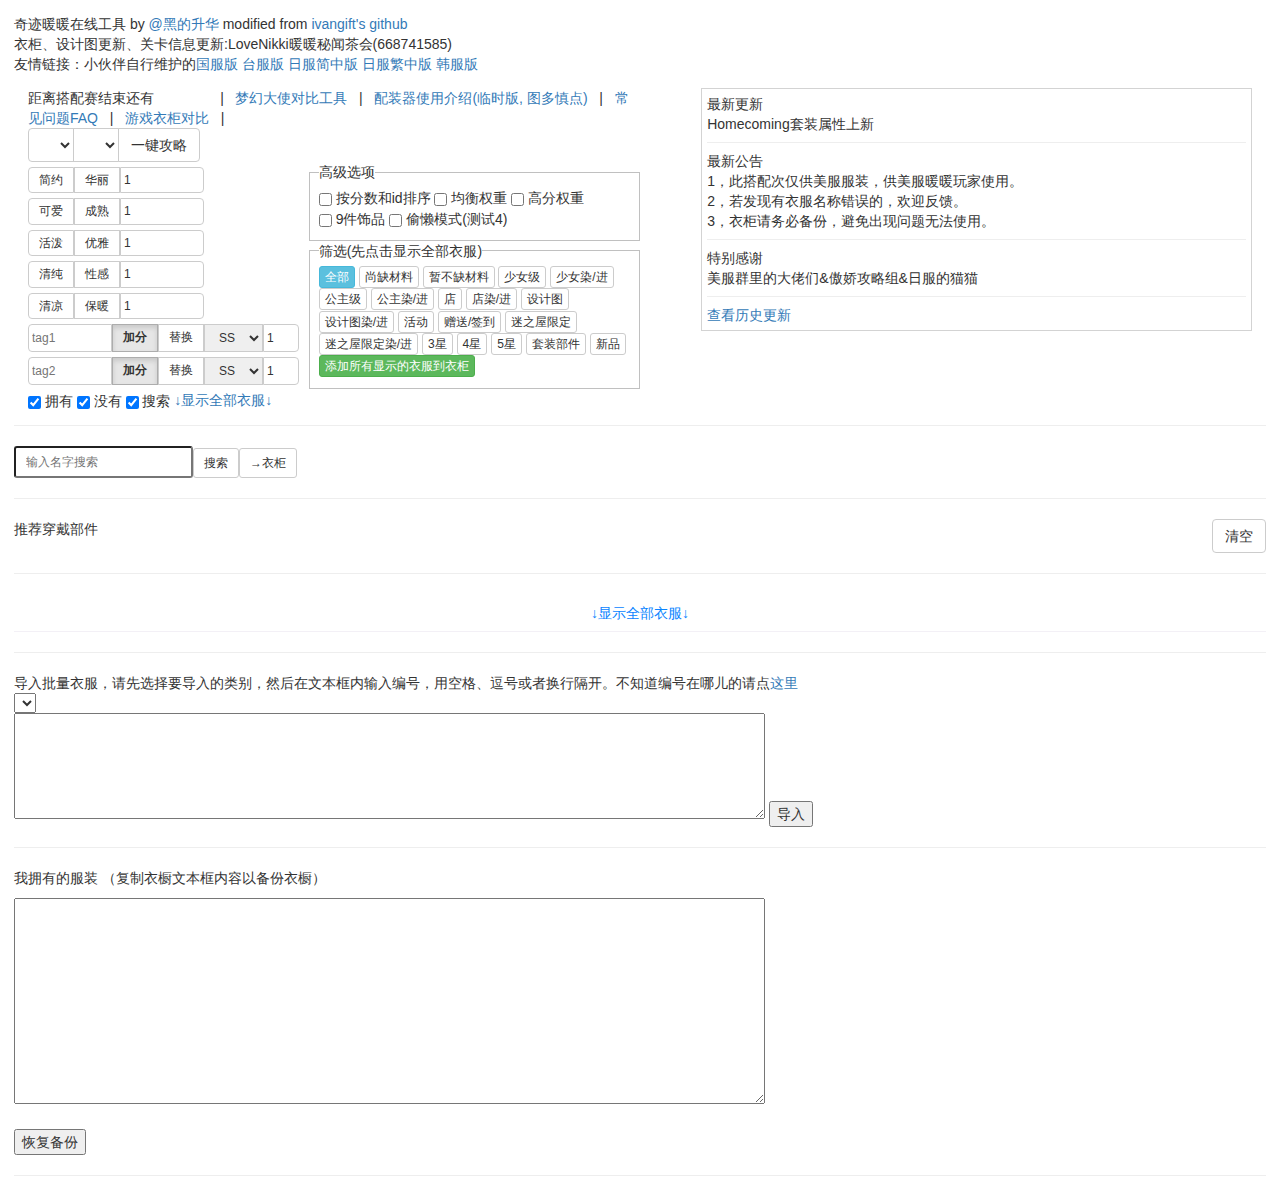
<file: index.html>
<!DOCTYPE HTML>
<html lang="zh">
  <head>
		<meta http-equiv="Content-Type" content="text/html; charset=UTF-8">
		<meta name="viewport" content="width=device-width, initial-scale=1, maximum-scale=1, user-scalable=no">
		<link rel="icon" href="favicon.ico" type="image/x-icon" />
		<meta name="renderer" content="webkit">
		<meta http-equiv="X-UA-Compatible" content="IE=edge,chrome=1">
		<title>Love♥Nikki配装器</title>
		<link rel="stylesheet" href="bootstrap/bootstrap.min.css">
		<link rel="stylesheet" href="onekeystrategy.css">
		<link rel="stylesheet" href="style.css">
		<link rel="stylesheet" type="text/css" href="ui.css">
		<link rel="stylesheet" type="text/css" href="mobileui.css" media="only screen and (max-width: 650px)">
		<script type='text/javascript' charset="UTF-8" src='data/notice.js'></script>
		<script type='text/javascript' charset="UTF-8" src='jquery.js'></script>
		<script type='text/javascript' charset="UTF-8" src='jquery.freezeheader.js'></script>
		<script type='text/javascript' charset="UTF-8" src="bootstrap/bootstrap.min.js"></script>
		<script type='text/javascript' charset="UTF-8" src="tool.js"></script>
		<script type='text/javascript' charset="UTF-8" src='data/wardrobe.js'></script>
		<script type='text/javascript' charset="UTF-8" src='scoring.js'></script>
		<script type='text/javascript' charset="UTF-8" src='data/levels.js'></script>
		<script type='text/javascript' charset="UTF-8" src='data/flist.js'></script>
		<script type='text/javascript' charset="UTF-8" src='model.js'></script>
		<script type='text/javascript' charset="UTF-8" src='data/pattern.js'></script>
		<script type='text/javascript' charset="UTF-8" src='onekeystrategy_lan.js'></script>
		<script type='text/javascript' charset="UTF-8" src='onekeystrategy.js'></script>
		<script type='text/javascript' charset="UTF-8" src='ui.js'></script>
		<script type='text/javascript' charset="UTF-8" src='nikki.js'></script>
		<script type='text/javascript' charset="UTF-8" src='clock.js'></script>
		<script type='text/javascript' charset="UTF-8" src='sharewardrobe.js'></script>
    
  </head>

<style>
body{bacground:url(C:\Users\Administrator\Desktop\小黑配装器\bg.jpg) no-repeat fixed center;}
</style>

  <body>
        


		<div class='title'>
			奇迹暖暖在线工具 by <a href="http://weibo.com/u/3597140883">@黑的升华</a>   
			modified from<a href="http://ivangift.github.io/nikkiup2u3/"> ivangift's github</a><br/>
			衣柜、设计图更新、关卡信息更新:LoveNikki暖暖秘闻茶会(668741585)<br/>
			友情链接：小伙伴自行维护的<a href="http://seal100x.github.io/nikkiup2u3/">国服版</a>
			                          <a href="http://nikkitw.github.io/nikkitw">台服版</a>
			                          <a href="http://nikkijp.github.io/nikkijpch">日服简中版</a>
									  <a href="http://nikkijap.github.io/nikkijp">日服繁中版</a>
									  <a href="https://nikkikr.github.io/nikkikr/">韩服版</a>
									  <br/>	  
			<div id="share-link"></div>
		</div>
		
		
		<div id="StrategyInfo"></div>
		
		
		<div class='top'>
			<div class="announcement">
				<div id="update_history">
					<br/>
				</div>

				
					最新更新<br/>
					Homecoming套装属性上新<br/>
					<hr/>
					
					最新公告<br/>
					1，此搭配次仅供美服服装，供美服暖暖玩家使用。<br/>
					2，若发现有衣服名称错误的，欢迎反馈。<br/>
					3，衣柜请务必备份，避免出现问题无法使用。<br/>
					<hr/>
					
				        特别感谢<br/>
					美服群里的大佬们&傲娇攻略组&日服的猫猫<br/>
					
					
					<div id="history-update-info-3"></div>
					<div id="update-info-3"></div>
					<hr/>
					<a href="#" id="show_history">查看历史更新</a><br/>
			</div>
			
			<!-- announcement -->	
				
			<div class="fliter">
				距离搭配赛结束还有<span id="showTime">&nbsp;&nbsp;&nbsp;&nbsp;&nbsp;&nbsp;&nbsp;&nbsp;&nbsp;&nbsp;&nbsp;&nbsp;&nbsp;&nbsp;</span>
				&nbsp;&nbsp;|&nbsp;&nbsp;
				<a href="biguse.html" target="_blank">梦幻大使对比工具</a>
				&nbsp;&nbsp;|&nbsp;&nbsp;
				<a href="introduce.html" target="_blank">配装器使用介绍(临时版, 图多慎点)</a>
				&nbsp;&nbsp;|&nbsp;&nbsp;
				<a href="data/FAQ.html" target="_blank">常见问题FAQ</a>
				&nbsp;&nbsp;|&nbsp;&nbsp;
				<a href="wardrobechk.html" target="_blank">游戏衣柜对比</a>
				<button style="display:none" class="btn btn-sm btn-default" id="sharewardrobe">分享衣柜</button>&nbsp;&nbsp;|&nbsp;&nbsp;
				<button style="display:none" class="btn btn-sm btn-default" id="aaa" onclick="getWardrobe()">同步分享的衣柜</button>
				<br/>
				<div id='filtersTop'>
					<div class="btn-group">
						<select id="theme-fliter" onChange="reDrawTheme()" class="btn btn-default"></select>
						<select id="theme" onChange="changeTheme()" class="btn btn-default"></select>
						<button id="onekey" class="btn btn-default">一键攻略</button>
					</div>
					<div id="tagInfo"></div>
					<div id="skillInfo"></div>
					<div id="categoryFInfo"></div>
					<div id="hintInfo"></div>
				</div>
				<div class="fliter_form_div">
					<form name="filter_form" class="form-inline">
						<div class="fliter_form_div_left">
							<div class='facet'>
								<div class="weightContainer" role="group" data-toggle="buttons">
									<label class="btn btn-sm btn-default"><input class="filter-radio" type="radio" name="simple" value="1"/> 简约</label>
									<label class="btn btn-sm btn-default"><input class="filter-radio" type="radio" name="simple" value="-1"/> 华丽</label>
									<input class="btn-sm" placeholder="权重" type="text" id="simpleWeight" name="simpleWeight" value="1" onChange="changeFilter()" />
									<span class="highscore-link btn-sm 1d778" id="simple1d778">微笑+飞吻</span>
									<span class="highscore-link btn-sm 1d27" id="simple1d27">微笑</span>
									<span class="highscore-rank btn-sm" id="simplerank"></span>
								</div>
								<div class="weightContainer" role="group" data-toggle="buttons">
									<label class="btn btn-sm btn-default"><input class="filter-radio" type="radio" name="cute" value="1"/> 可爱</label>
									<label class="btn btn-sm btn-default"><input class="filter-radio" type="radio" name="cute" value="-1"/> 成熟</label>
									<input class="btn-sm" placeholder="权重" type="text" id="cuteWeight" name="cuteWeight" value="1" onChange="changeFilter()" />
									<span class="highscore-link btn-sm 1d778" id="cute1d778">微笑+飞吻</span>
									<span class="highscore-link btn-sm 1d27" id="cute1d27">微笑</span>
									<span class="highscore-rank btn-sm" id="cuterank"></span>
								</div>
								<div class="weightContainer" role="group" data-toggle="buttons">
									<label class="btn btn-sm btn-default"><input class="filter-radio" type="radio" name="active" value="1"/> 活泼</label>
									<label class="btn btn-sm btn-default"><input class="filter-radio" type="radio" name="active" value="-1"/> 优雅</label>
									<input class="btn-sm" placeholder="权重" type="text" id="activeWeight" name="activeWeight" value="1" onChange="changeFilter()" />
									<span class="highscore-link btn-sm 1d778" id="active1d778">微笑+飞吻</span>
									<span class="highscore-link btn-sm 1d27" id="active1d27">微笑</span>
									<span class="highscore-rank btn-sm" id="activerank"></span>
								</div>
								<div class="weightContainer" role="group" data-toggle="buttons">
									<label class="btn btn-sm btn-default"><input class="filter-radio" type="radio" name="pure" value="1"/> 清纯</label>
									<label class="btn btn-sm btn-default"><input class="filter-radio" type="radio" name="pure" value="-1"/> 性感</label>
									<input class="btn-sm" placeholder="权重" type="text" id="pureWeight" name="pureWeight" value="1" onChange="changeFilter()" />
									<span class="highscore-link btn-sm 1d778" id="pure1d778">微笑+飞吻</span>
									<span class="highscore-link btn-sm 1d27" id="pure1d27">微笑</span>
									<span class="highscore-rank btn-sm" id="purerank"></span>
								</div>
								<div class="weightContainer" role="group" data-toggle="buttons">
									<label class="btn btn-sm btn-default"><input class="filter-radio" type="radio" name="cool" value="1"/> 清凉</label>
									<label class="btn btn-sm btn-default"><input class="filter-radio" type="radio" name="cool" value="-1"/> 保暖</label>
									<input class="btn-sm" placeholder="权重" type="text" id="coolWeight" name="coolWeight" value="1" onChange="changeFilter()" />
									<span class="highscore-link btn-sm 1d778" id="cool1d778">微笑+飞吻</span>
									<span class="highscore-link btn-sm 1d27" id="cool1d27">微笑</span>
									<span class="highscore-rank btn-sm" id="coolrank"></span>
								</div>
								<div class='weightContainer' id = "tag1Container" role="group" data-toggle="buttons">
									<input class="btn-sm" placeholder="tag1" type="text" id="tag1" name="tag1" onChange="changeFilter()" />
									<label class="btn btn-sm btn-default active"><input class="filter-radio" type="radio" name="tag1method" value="add" checked/> 加分</label>
									<label class="btn btn-sm btn-default"><input class="filter-radio" type="radio" name="tag1method" value="replace"/> 替换</label>
									<select class="btn-sm" id="tag1base" onChange="changeFilter()">
										<option>SS</option>
										<option>S</option>
										<option>A</option>
										<option>B</option>
										<option>C</option>
									</select>
									<input class="btn-sm" type="text" id="tag1weight" name="tag1weight" value="1" onChange="changeFilter()" />
								</div>
								<div class='weightContainer' id = "tag2Container" role="group" data-toggle="buttons">
									<input class="btn-sm" placeholder="tag2" type="text" id="tag2" name="tag2" onChange="changeFilter()" />
									<label class="btn btn-sm btn-default active"><input class="filter-radio" type="radio" name="tag2method" value="add" checked/> 加分</label>
									<label class="btn btn-sm btn-default"><input class="filter-radio" type="radio" name="tag2method" value="replace"/> 替换</label>
									<select class="btn-sm" id="tag2base" onChange="changeFilter()">
										<option>SS</option>
										<option>S</option>
										<option>A</option>
										<option>B</option>
										<option>C</option>
									</select>
									<input class="btn-sm" type="text" id="tag2weight" name="tag2weight" value="1" onChange="changeFilter()" />
								</div>
							</div><!-- facet -->
							<div class="fliter_option clear">
								<div class="checkbox"><label><input type="checkbox" class="fliter" value="own" checked /> 拥有<span id='inventoryCount'/></label></div>
								<div class="checkbox"><label><input type="checkbox" class="fliter" value="missing" checked /> 没有</label></div>
								<div class="checkbox"><label><input type="checkbox" id="searchResultCheck" onclick="toggleSearchResult()" checked /> 搜索</label></div>
								<a href="#" class = "showmore" style="display:inline-block;cursor:pointer">↓显示全部衣服↓</a>
							</div><!-- fliter_option -->
						</div>
						<div class="fliter_form_div_right">
							<fieldset>
								<legend>高级选项</legend>
									<div class="checkbox"><label><input type="checkbox" class="fliter" value="sortbyscore" /> 按分数和id排序</label></div>
									<div class="checkbox"><label><input type="checkbox" class="fliter" value="balance" /> 均衡权重</label></div>
									<div class="checkbox"><label><input type="checkbox" class="fliter" value="highscore" /> 高分权重</label></div>
									<div class="checkbox"><label><input type="checkbox" class="fliter" value="acc9" /> 9件饰品</label></div>
									<div class="checkbox"><label><input type="checkbox" class="fliter" value="toulan" /> 偷懒模式(测试4)</label></div>
							</fieldset>
							<fieldset>
								<legend>筛选(先点击显示全部衣服)</legend>
									<button  type="button" class="btn btn-xs btn-info front_filter_option" >全部</button>
									<button  type="button" class="btn btn-xs btn-default front_filter_option" >尚缺材料</button>
									<button  type="button" class="btn btn-xs btn-default front_filter_option" >暂不缺材料</button>
									<button  type="button" class="btn btn-xs btn-default front_filter_option" >少女级</button>
									<button  type="button" class="btn btn-xs btn-default front_filter_option" >少女染/进</button>
									<button  type="button" class="btn btn-xs btn-default front_filter_option" >公主级</button>
									<button  type="button" class="btn btn-xs btn-default front_filter_option" >公主染/进</button>
									<button  type="button" class="btn btn-xs btn-default front_filter_option" >店</button>
									<button  type="button" class="btn btn-xs btn-default front_filter_option" >店染/进</button>
									<button  type="button" class="btn btn-xs btn-default front_filter_option" >设计图</button>
									<button  type="button" class="btn btn-xs btn-default front_filter_option" >设计图染/进</button>
									<button  type="button" class="btn btn-xs btn-default front_filter_option" >活动</button>
									<button  type="button" class="btn btn-xs btn-default front_filter_option" >赠送/签到</button>
									<button  type="button" class="btn btn-xs btn-default front_filter_option" >迷之屋限定</button>
									<button  type="button" class="btn btn-xs btn-default front_filter_option" >迷之屋限定染/进</button>
									<button  type="button" class="btn btn-xs btn-default front_filter_option" >3星</button>
									<button  type="button" class="btn btn-xs btn-default front_filter_option" >4星</button>
									<button  type="button" class="btn btn-xs btn-default front_filter_option" >5星</button>
									<button  type="button" class="btn btn-xs btn-default front_filter_option" >套装部件</button>
									<button  type="button" class="btn btn-xs btn-default front_filter_option" >新品</button>
									<button  type="button" class="btn btn-xs btn-success" id="add_all">添加所有显示的衣服到衣柜</button>
							</fieldset>
						</div>
					</form>
				</div><!-- fliter_form_div -->
			</div><!-- fliter -->
		</div><!-- top -->
		<hr>
		<div id = 'searchResult'>
			<input type="text" id="searchResultInput" class="btn-sm" placeholder="输入名字搜索" /><button class="btn btn-default btn-sm" onclick="searchResult()">搜索</button><button class="btn btn-default btn-sm" id="searchResultMode">→衣柜</button>
			<div id='searchResultList' width="100%"></div>
		<hr>
		</div>
		<div id = 'shoppingCartContainer'>
		  推荐穿戴部件  <button class="btn btn-default" style="float:right" onclick="clearShoppingCart()">清空</button>
		  <div id='shoppingCart' class="table"></div>
		</div>
		<hr>
		<div id = 'category_container'></div>
		<div id = "clothes" class="table"></div>
		<div class = "showmore" id= "showmore" isshowmore="1">↓显示全部衣服↓</div>
		<div id = "end"></div>
		<hr>
		导入批量衣服，请先选择要导入的类别，然后在文本框内输入编号，用空格、逗号或者换行隔开。不知道编号在哪儿的请点<a href="http://tieba.baidu.com/p/3808711082" target="_blank">这里</a>
		<div id = "import">
		  <select id="importCate" onChange="clearImport()" ></select><br/>
		  <textarea id="importData" rows=5 style="width:60%" ></textarea>
		  <button onClick="doImport()">导入</button>
		</div>
		<hr>
		<p>我拥有的服装 （复制衣橱文本框内容以备份衣橱）</p>
		<textarea id="myClothes" rows=10 style="width:60%"></textarea><br/>
		<p style="width:60%; display:none">衣柜数量记录 （复制衣橱文本框内容以备份衣橱）</p>
		<textarea id="myClothesNum" rows=10 style="width:60%; display:none"></textarea>
		<br/>
		<button onClick="loadCustomInventory()">恢复备份</button>
		<br/>
		<hr>
		
	<div id="lv-container" data-id="city" data-uid="MTAyMC8yODU2Ny81MTM4">
	<script type="text/javascript">
	var refer = "seal100x.github.io/nikkiup2u3/";
	   (function(d, s) {
		   var j, e = d.getElementsByTagName(s)[0];
		   if (typeof LivereTower === 'function') { return; }
		   j = d.createElement(s);
		   j.src = 'https://cdn-city.livere.com/js/embed.dist.js';
		   j.async = true;
		   e.parentNode.insertBefore(j, e);
	   })(document, 'script');
	</script>
	</div>
	</body>
</html>
</file>
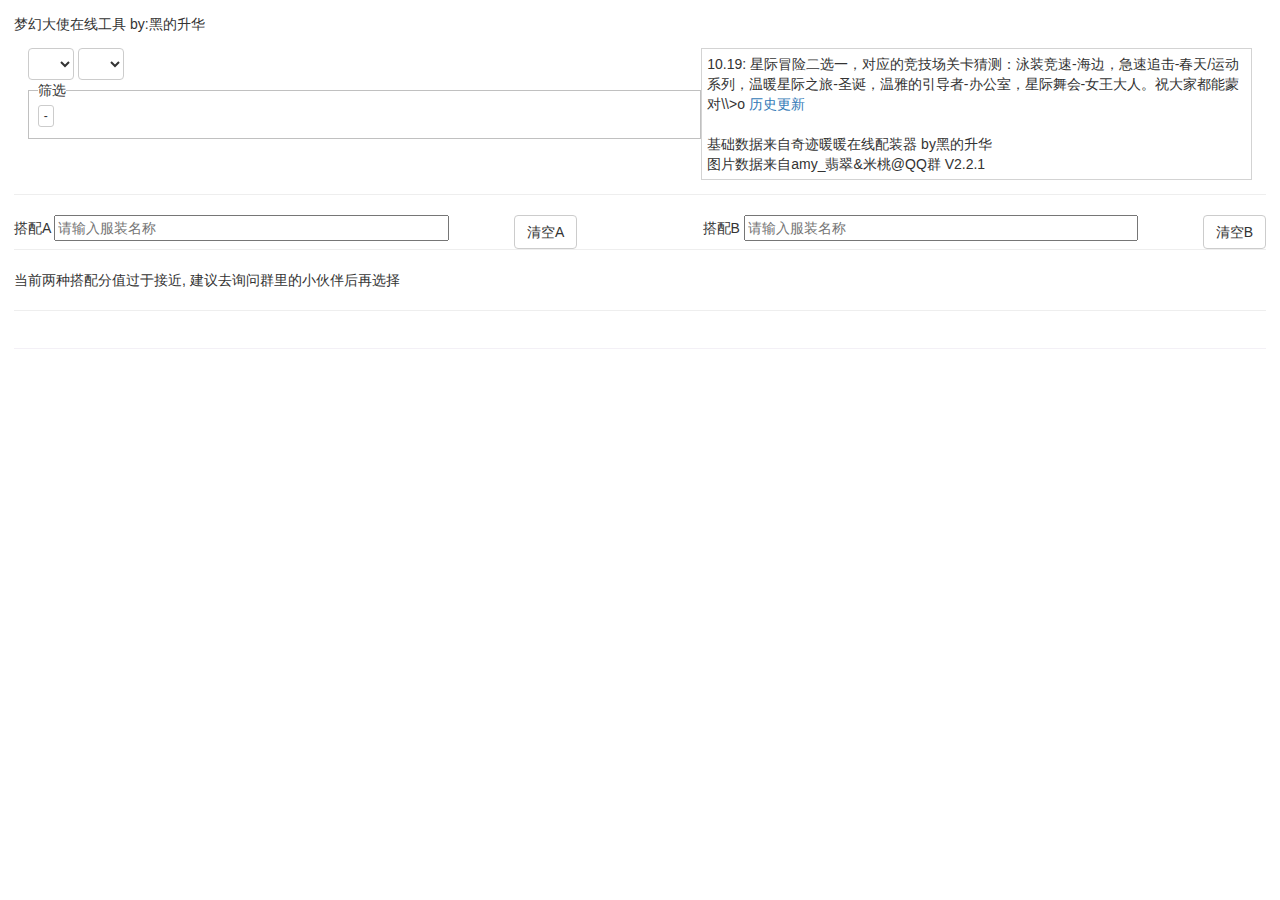
<file: biguse.html>
<!DOCTYPE HTML>
<html lang="zh">
  <head>
		<meta http-equiv="Content-Type" content="text/html; charset=UTF-8">
		<meta name="viewport" content="width=device-width, initial-scale=1, maximum-scale=1, user-scalable=no">
		<link rel="icon" href="favicon.ico" type="image/x-icon" />
		<meta name="renderer" content="webkit">
		<meta http-equiv="X-UA-Compatible" content="IE=edge,chrome=1">
		<title>梦幻大使在线工具</title>
		<link rel="stylesheet" href="bootstrap/bootstrap.min.css">
		<link rel="stylesheet" href="jquery.autocomplete.css">
		<link rel="stylesheet" href="onekeystrategy.css">
		<link rel="stylesheet" href="style.css">
		<link rel="stylesheet" type="text/css" href="ui.css">
		<link rel="stylesheet" type="text/css" href="mobileui.css" media="only screen and (max-width: 650px)">
		<link rel="stylesheet" href="biguse.css">
		<script type='text/javascript' charset="UTF-8" src='data/notice.js'></script>
		<script type='text/javascript' charset="UTF-8" src='jquery.js'></script>
		<script type='text/javascript' charset="UTF-8" src="bootstrap/bootstrap.min.js"></script>
		<script type='text/javascript' charset="UTF-8" src="jquery.autocomplete.min.js"></script>		
		<script type='text/javascript' charset="UTF-8" src="tool.js"></script>
		<script type='text/javascript' charset="UTF-8" src='data/wardrobe.js'></script>
		<script type='text/javascript' charset="UTF-8" src='biguse_wardrobe.js'></script>
		<script type='text/javascript' charset="UTF-8" src='scoring.js'></script>
		<script type='text/javascript' charset="UTF-8" src='data/levels.js'></script>
		<script type='text/javascript' charset="UTF-8" src='data/flist.js'></script>
		<script type='text/javascript' charset="UTF-8" src='model.js'></script>
		<script type='text/javascript' charset="UTF-8" src='biguse_model.js'></script>
		<script type='text/javascript' charset="UTF-8" src='data/pattern.js'></script>
		<script type='text/javascript' charset="UTF-8" src='onekeystrategy.js'></script>
		<script type='text/javascript' charset="UTF-8" src='ui.js'></script>
		<script type='text/javascript' charset="UTF-8" src='biguse_ui.js'></script>
		<script type='text/javascript' charset="UTF-8" src='nikki.js'></script>
		<script type='text/javascript' charset="UTF-8" src='biguse_nikki.js'></script>
		<script type='text/javascript' charset="UTF-8" src='clock.js'></script>
		<script type='text/javascript' charset="UTF-8" src='sharewardrobe.js'></script>
    
  </head>
  <body>
		<div class='title'>
			梦幻大使在线工具 by:黑的升华<br/>
			<div id="share-link"></div>
		</div>
		<div id="StrategyInfo"></div>
		<div class='top'>
			<div class="announcement">
				<div id="update_history">
					12.30: 为梦幻大使活动做得小工具, 比较简单, 有建议可以在下边留言(图片太大了暂时传不上来...<br/>
					12.30: 把图片喂给哈士奇咬了10分钟, 传上来了一份很模糊的临时版本, 1号左右有时间的时候重新压一遍<br/>
					1.30: 梦幻大使活动, 按配件大小/颜色搜索功能制作中, 预计3号左右能够完成<br/>
					2.2: 优化颜色聚类算法, 添加筛选功能<br/>
					2.3: 添加其他部件, 优化过滤算法<br/>
					3.18: 调整袜子和饰品可以搜索后添加<br/>
					7.19: 修复不显示分类的问题，增加图鉴至V2.2.1(暂时使用小图标)<br/>
					<br/>
				</div>
					10.19: 星际冒险二选一，对应的竞技场关卡猜测：泳装竞速-海边，急速追击-春天/运动系列，温暖星际之旅-圣诞，温雅的引导者-办公室，星际舞会-女王大人。祝大家都能蒙对\\>o<//<br/>
					
				<a href="#" id="show_history">历史更新</a><br/>
				<br/>
				基础数据来自奇迹暖暖在线配装器 by黑的升华<br/>
				图片数据来自amy_翡翠&米桃@QQ群 V2.2.1<br/>
			</div><!-- announcement -->	
			<div>
				<select id="theme-fliter" onChange="reDrawTheme()" class="btn btn-default"></select>
				<select id="theme" onChange="changeTheme()" class="btn btn-default"></select>
				
							<fieldset >
								<legend>筛选</legend>
								<div  id="front_filter_div">
								<button  type="button" class="btn btn-xs btn-default front_filter_option_biguse" >-</button>
								</div>
							</fieldset>
			<div style="display:none" id="imgModel" onerror="noimg()">
			<div id="imgInfo" style="font-size: 18px"></div>
			</div>
				
			</div>
			<div class="fliter hidden">
				<div id='filtersTop'>
					<div id="tagInfo"></div>
					<div id="skillInfo"></div>
					<div id="categoryFInfo"></div>
					<div id="hintInfo"></div>
				</div>
				<div class="fliter_form_div">
					<form name="filter_form" class="form-inline">
						<div class='facet'>
							<div class="weightContainer" role="group" data-toggle="buttons">
								<label class="btn btn-sm btn-default"><input class="filter-radio" type="radio" name="simple" value="1"/> 简约</label>
								<label class="btn btn-sm btn-default"><input class="filter-radio" type="radio" name="simple" value="-1"/> 华丽</label>
								<input class="btn-sm" placeholder="权重" type="text" id="simpleWeight" name="simpleWeight" value="1" onChange="changeFilter()" />
								<span class="highscore-link btn-sm 1d778" id="simple1d778">*1.778</span>
								<span class="highscore-link btn-sm 1d27" id="simple1d27">*1.27</span>
								<span class="highscore-rank btn-sm" id="simplerank"></span>
							</div>
							<div class="weightContainer" role="group" data-toggle="buttons">
								<label class="btn btn-sm btn-default"><input class="filter-radio" type="radio" name="cute" value="1"/> 可爱</label>
								<label class="btn btn-sm btn-default"><input class="filter-radio" type="radio" name="cute" value="-1"/> 成熟</label>
								<input class="btn-sm" placeholder="权重" type="text" id="cuteWeight" name="cuteWeight" value="1" onChange="changeFilter()" />
								<span class="highscore-link btn-sm 1d778" id="cute1d778">*1.778</span>
								<span class="highscore-link btn-sm 1d27" id="cute1d27">*1.27</span>
								<span class="highscore-rank btn-sm" id="cuterank"></span>
							</div>
							<div class="weightContainer" role="group" data-toggle="buttons">
								<label class="btn btn-sm btn-default"><input class="filter-radio" type="radio" name="active" value="1"/> 活泼</label>
								<label class="btn btn-sm btn-default"><input class="filter-radio" type="radio" name="active" value="-1"/> 优雅</label>
								<input class="btn-sm" placeholder="权重" type="text" id="activeWeight" name="activeWeight" value="1" onChange="changeFilter()" />
								<span class="highscore-link btn-sm 1d778" id="active1d778">*1.778</span>
								<span class="highscore-link btn-sm 1d27" id="active1d27">*1.27</span>
								<span class="highscore-rank btn-sm" id="activerank"></span>
							</div>
							<div class="weightContainer" role="group" data-toggle="buttons">
								<label class="btn btn-sm btn-default"><input class="filter-radio" type="radio" name="pure" value="1"/> 清纯</label>
								<label class="btn btn-sm btn-default"><input class="filter-radio" type="radio" name="pure" value="-1"/> 性感</label>
								<input class="btn-sm" placeholder="权重" type="text" id="pureWeight" name="pureWeight" value="1" onChange="changeFilter()" />
								<span class="highscore-link btn-sm 1d778" id="pure1d778">*1.778</span>
								<span class="highscore-link btn-sm 1d27" id="pure1d27">*1.27</span>
								<span class="highscore-rank btn-sm" id="purerank"></span>
							</div>
							<div class="weightContainer" role="group" data-toggle="buttons">
								<label class="btn btn-sm btn-default"><input class="filter-radio" type="radio" name="cool" value="1"/> 清凉</label>
								<label class="btn btn-sm btn-default"><input class="filter-radio" type="radio" name="cool" value="-1"/> 保暖</label>
								<input class="btn-sm" placeholder="权重" type="text" id="coolWeight" name="coolWeight" value="1" onChange="changeFilter()" />
								<span class="highscore-link btn-sm 1d778" id="cool1d778">*1.778</span>
								<span class="highscore-link btn-sm 1d27" id="cool1d27">*1.27</span>
								<span class="highscore-rank btn-sm" id="coolrank"></span>
							</div>
							<div class='weightContainer' id = "tag1Container" role="group" data-toggle="buttons">
								<input class="btn-sm" placeholder="tag1" type="text" id="tag1" name="tag1" onChange="changeFilter()" />
								<label class="btn btn-sm btn-default active"><input class="filter-radio" type="radio" name="tag1method" value="add" checked/> 加分</label>
								<label class="btn btn-sm btn-default"><input class="filter-radio" type="radio" name="tag1method" value="replace"/> 替换</label>
								<select class="btn-sm" id="tag1base" onChange="changeFilter()">
									<option>SS</option>
									<option>S</option>
									<option>A</option>
									<option>B</option>
									<option>C</option>
								</select>
								<input class="btn-sm" type="text" id="tag1weight" name="tag1weight" value="1" onChange="changeFilter()" />
							</div>
							<div class='weightContainer' id = "tag2Container" role="group" data-toggle="buttons">
								<input class="btn-sm" placeholder="tag2" type="text" id="tag2" name="tag2" onChange="changeFilter()" />
								<label class="btn btn-sm btn-default active"><input class="filter-radio" type="radio" name="tag2method" value="add" checked/> 加分</label>
								<label class="btn btn-sm btn-default"><input class="filter-radio" type="radio" name="tag2method" value="replace"/> 替换</label>
								<select class="btn-sm" id="tag2base" onChange="changeFilter()">
									<option>SS</option>
									<option>S</option>
									<option>A</option>
									<option>B</option>
									<option>C</option>
								</select>
								<input class="btn-sm" type="text" id="tag2weight" name="tag2weight" value="1" onChange="changeFilter()" />
							</div>
						</div><!-- facet -->
						<div class="fliter_option clear">
							<div class="checkbox"><label><input type="checkbox" class="fliter" value="own" checked /> 显示全部<span id='inventoryCount'/></label></div>
							<div class="checkbox"><label><input type="checkbox" class="fliter" value="missing" checked /> 没有</label></div>
							<span><a href="#" id="advanced_options">高级选项</a></span>
							<span id="advanced_options_span">
								<div class="checkbox"><label><input type="checkbox" class="fliter" value="balance" /> 均衡权重</label></div>
								<div class="checkbox"><label><input type="checkbox" class="fliter" value="highscore" /> 高分权重(手动)</label></div>
							</span>
						</div><!-- fliter_option -->
					</form>
				</div><!-- fliter_form_div -->
			</div><!-- fliter -->
		</div><!-- top -->
		<hr>
		<div id = 'shoppingCartContainer' style="width:45%; float:left">
		  搭配A  <button class="btn btn-default" style="float:right" onclick="clearShoppingCart()">清空A</button>
		  <input id="autocomplete1" class="" type="text" style="width:70%" placeholder="请输入服装名称"/>
		  <div id='shoppingCart1' class="table"></div>
		</div>
		<div id = 'shoppingCartContainer' style="width:45%; float:right">
		  搭配B  <button class="btn btn-default" style="float:right" onclick="clearShoppingCart()">清空B</button>
		  <input id="autocomplete2" type="text" style="width:70%" placeholder="请输入服装名称"/>
		  <div id='shoppingCart2' class="table"></div>
		</div>
		<hr>
		<div id = 'advise'>当前两种搭配分值过于接近, 建议去询问群里的小伙伴后再选择</div>
		<hr>
		
		
		<div id = 'category_container'></div>
		<div id = "clothes" class="table"></div>
		<div id = "showmore" isshowmore="0"></div>
<div class="hidden">
		<hr>
		导入批量衣服，请先选择要导入的类别，然后在文本框内输入编号，用空格、逗号或者换行隔开。不知道编号在哪儿的请点<a href="http://tieba.baidu.com/p/3808711082" target="_blank">这里</a>
		<div id = "import">
		  <select id="importCate" onChange="clearImport()" ></select><br/>
		  <textarea id="importData" rows=5 style="width:60%" ></textarea>
		  <button onClick="doImport()">导入</button>
		</div>
		<hr>
		<p>我拥有的服装 （复制衣橱文本框内容以备份衣橱）</p>
		<textarea id="myClothes" rows=10 style="width:60%"></textarea><br/>
		<p style="width:60%; display:none">衣柜数量记录 （复制衣橱文本框内容以备份衣橱）</p>
		<textarea id="myClothesNum" rows=10 style="width:60%; display:none"></textarea>
		<br/>
		<button onClick="loadCustomInventory()">恢复备份</button>
		<br/>
		<hr>
</div>
		
	</body>
</html>
</file>
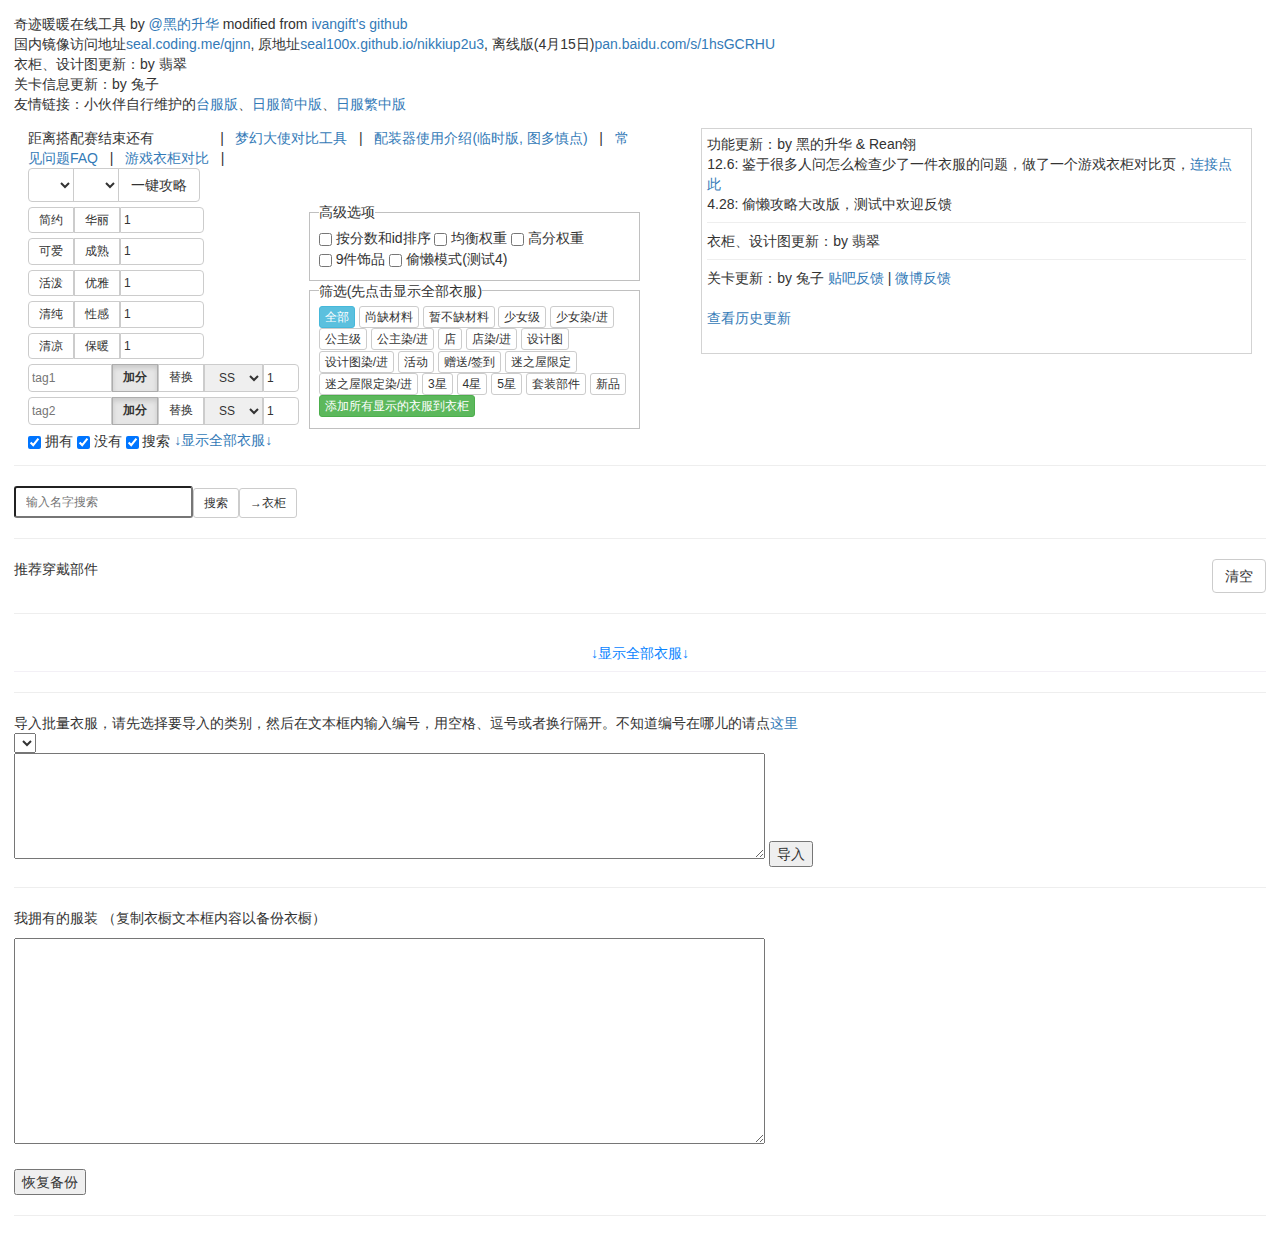
<file: Love Nikki.html>
<!DOCTYPE HTML>
<html lang="zh">
  <head>
		<meta http-equiv="Content-Type" content="text/html; charset=UTF-8">
		<meta name="viewport" content="width=device-width, initial-scale=1, maximum-scale=1, user-scalable=no">
		<link rel="icon" href="favicon.ico" type="image/x-icon" />
		<meta name="renderer" content="webkit">
		<meta http-equiv="X-UA-Compatible" content="IE=edge,chrome=1">
		<title>~~(～o￣▽￣)～o 奇迹暖暖在线工具o～(＿△＿o～) ~~</title>
		<link rel="stylesheet" href="bootstrap/bootstrap.min.css">
		<link rel="stylesheet" href="onekeystrategy.css">
		<link rel="stylesheet" href="style.css">
		<link rel="stylesheet" type="text/css" href="ui.css">
		<link rel="stylesheet" type="text/css" href="mobileui.css" media="only screen and (max-width: 650px)">
		<script type='text/javascript' charset="UTF-8" src='data/notice.js'></script>
		<script type='text/javascript' charset="UTF-8" src='jquery.js'></script>
		<script type='text/javascript' charset="UTF-8" src='jquery.freezeheader.js'></script>
		<script type='text/javascript' charset="UTF-8" src="bootstrap/bootstrap.min.js"></script>
		<script type='text/javascript' charset="UTF-8" src="tool.js"></script>
		<script type='text/javascript' charset="UTF-8" src='data/wardrobe.js'></script>
		<script type='text/javascript' charset="UTF-8" src='scoring.js'></script>
		<script type='text/javascript' charset="UTF-8" src='data/levels.js'></script>
		<script type='text/javascript' charset="UTF-8" src='data/flist.js'></script>
		<script type='text/javascript' charset="UTF-8" src='model.js'></script>
		<script type='text/javascript' charset="UTF-8" src='data/pattern.js'></script>
		<script type='text/javascript' charset="UTF-8" src='onekeystrategy_lan.js'></script>
		<script type='text/javascript' charset="UTF-8" src='onekeystrategy.js'></script>
		<script type='text/javascript' charset="UTF-8" src='ui.js'></script>
		<script type='text/javascript' charset="UTF-8" src='nikki.js'></script>
		<script type='text/javascript' charset="UTF-8" src='clock.js'></script>
		<script type='text/javascript' charset="UTF-8" src='sharewardrobe.js'></script>
    
  </head>
  <body>
		<div class='title'>
			奇迹暖暖在线工具 by <a href="http://weibo.com/u/3597140883">@黑的升华</a>   modified from
			<a href="http://ivangift.github.io/nikkiup2u3/"> ivangift's github</a><br/>
			<div class="" role="alert">国内镜像访问地址<a href="http://seal.coding.me/qjnn">seal.coding.me/qjnn</a>, 原地址<a href="http://seal100x.github.io/nikkiup2u3/">seal100x.github.io/nikkiup2u3</a>, 离线版(4月15日)<a href="http://pan.baidu.com/s/1hsGCRHU">pan.baidu.com/s/1hsGCRHU</a></div>
			衣柜、设计图更新：by 翡翠<br/>
			关卡信息更新：by 兔子<br/>
			友情链接：小伙伴自行维护的<a href="http://nikkitw.github.io/nikkitw">台服版</a>、<a href="http://nikkijp.github.io/nikkijpch">日服简中版</a>、<a href="http://nikkijap.github.io/nikkijp">日服繁中版</a><br/>
			<!--<div class="alert alert-danger">请使用国内镜像(qjnn.gift)访问配装器的小伙伴们注意, 此域名因到期, 请及时将自己的衣柜转移到上边新的国内镜像地址</div>-->
			<div id="share-link"></div>
		</div>
		<div id="StrategyInfo"></div>
		<div class='top'>
			<div class="announcement">
				<div id="update_history">
					0902update: 己做了一版0902服装的, 在ip君更新前临时使用=w=<br/>
					主要修改内容: 0902衣柜, 竞技场和联盟委托权重, 因报错去掉了google脚本<br/>
					0909update: 9-支2权重修复, 9-9-3tag修复, 衣柜数据更新到0909版本, 移动端尚未更新<br/>
					0910update: 修女头饰修复<br/>
					0911update: 添加返回最上按钮, 添加顶配模式(试验中)<br/>
					0915update: 更新ip君0915数据, 补全联盟委托技能, 添加常用攻略页面, 添加均衡权重功能(测试ing)<br/>
					0918update: 更新花嫁套装, 更新新版分数区间(与IP君略不同)<br/>
					0922update: 更新小兔子=w=, 更新公众号链阳套<br/>
					0922update2: 修复: 游园*黑,金发娃娃*珍稀,甜度*珍稀,时空颈圈*玫<br/>
					0925update: 原始文件更新为ivangift's github@20150925(IP君最新版), 本次更新调整了全部JJC和联盟权重, 更新部分新衣服<br/>
					在此基础上, 删除"苹果联邦高级成衣展"的tag需求, 修复:游园*黑,金发娃娃*珍稀,甜度*珍稀,时空颈圈*玫,花嫁头纱<br/>
					0925update2: 修复:怪盗下装*华丽, 广寒精灵*白, 添加:锁扣包<br/>
					0925update3: 添加:灵幔, 漫纱轻舞, 纱舞, 漫纱舞鞋(今天更新好多次<br/>
					0925update4: 修复:乐园气球(会不会有5<br/>
					0929update1: 国庆更新第一发, 添加梦恋奇迹5关权重<br/>
					0929update2: 修复活动第三关权重<br/>
					0929update3: 添加3套婚纱, 添加蓝冰瞳<br/>
					0929update4: 添加幻阁限定, 仙履屋及染色 ps:魔幻领结是挎包..是挎包..挎包..包..<br/>
					0929update5: 修复部分服装错误<br/>
					0930update: 添加鸡米包, 玩趣*嘻嘻<br/>
					长假的某天update: 易用性优化<br/>
					1014update1: 第10章属性添加, 部分提示添加, 技能懒得写了=.=<br/>
					1014update2: 修复了一下排序, 应该没bug了<br/>
					1017update: <br/>
					更新衣柜数据为 jillhx@QQ群 20151016<br/>
					更新第十章权重数据及过关提示为 流水喵&兔子@QQ群 20151014 (技能数据暂时没有文字版, 有需要可以去流水喵的微博查看)<br/>
					更正部分联盟委托技能<br/>
					本次更新后需要注意的衣服: 魔幻领结 颈饰-->项链，藤萝链 手饰左-->手持左<br/>
					本次更新后改名的衣服: 蓝宝石(下装)-->束腰蓝裙，甜心巧克力(袜子)-->甜心女仆袜, 晚霞(鞋子)-->绮霞景, 月饼-->寒月<br/>
					1017update2: 添加了一个搭配赛提醒小时钟, 以纪念那离我而去的水晶玫瑰...(时差党可能会有些问题)<br/>
					1020update: 更新精灵的月下舞会, 数据及攻略来自白残(*/ω\*)@QQ群, tag数据仅供参考, 请自行调整, 小时钟稍后修复<br/>
					1020update2: 更新衣柜数据为 jillhx@QQ群 20151020, 修复小时钟<br/>
					1020update3: 更新设计图数据为 amy_翡翠@QQ群 1.5.2<br/>
					1021update: 更新权重数据为 意念挖坟的ip君@ivangift's github 20151021<br/>
					1029update: 更新第一个奇奇怪怪的东西:一键攻略, 仿流水喵攻略排版, 部分功能未实装, 有需要可以自己P上去=w=。<br/>
					1029update2: 发现被强制使用兼容模式的情况比较多, 添加meta以建议非IE浏览器优先使用webkit内核, IE浏览器优先使用最高级文档模式, 效果未知<br/>
					1030update: 更新衣柜<br/>
					1030update2: 优化一键攻略<br/>
					1030update3: 修复绮幻万圣夜和万圣帽的id, 之前有添加过这两件衣服的需要重新添加, 发现其他id问题请反馈~<br/>
					1030update4: 一键攻略支持自定义关卡<br/>
					1030update5: 修复梦想之音<br/>
					1101update: 一键攻略更新, 如无特殊情况不会再对该功能进行大规模改动, 缺少的数据会根据网友贡献逐步收录<br/>
					1102update: 更新衣柜记录, 打开方式: 高级选项 >> 衣柜数量记录, 应该会有BUG。搭配赛计时器改为36小时内变红(我才不会说我还剩10小时的时候才参赛<br/>	  
					1106update: 更新昼夜回廊, 新分类"饰品-特殊*翅膀", 近期计划重做移动版, 有好的建议可以发给我(主要是排版), 顺便在考虑要不要做个APP<br/>	  
					1106update2: 修复错误衣柜数据, 如果仍有问题及时反馈~<br/>	  
					1106update3: 修改藤萝链为手饰*左, 做攻略的各位注意下(暖暖终于改回来了, 本次更新"万圣巫师帽·绮夜"的id有调整, 之前添加过的需要重新添加<br/>	  
					11.09: 缓慢调整界面样式中<br/>
					11.16: 修复一键攻略饰品排序错误, 缓慢调整界面样式中<br/>
					11.16: 添加手动高分权重功能, 暂不支持一键攻略; 去掉按钮颜色(果然没有艺术细胞... <br/>
					11.19: 高分权重功能添加分数排序提示, 调整购物车总分位置, 购物车自动计算连衣裙/上下装 <br/>
					11.19: 更新全关卡的技能数据, 感谢兔子和猫猫的整理 <br/>
					11.25: 版本更新 <br/>
					11.26: 版本更新 <br/>
					12.3: 更新火炮兰套装, 花蔓套装, 内衣套装; 更新联盟权重; 调整: 盛宴之梦&假面盛宴·梦<br/>
					12.3: 更新所有关卡的过关提示, 更新所有联盟委托技能, 感谢morei猫猫&兔子的整理和提供 (耽搁了好久的某黑逃<br/>
					12.6: 更新炮火如兰, 云谣, 生日套装<br/>
					12.8: 更新满天繁星套装, 添加部位:饰品-特殊*耳朵, 调整部位:足下>>背景, 背景>>前景, 挎包>>肩部<br/>
					12.10: 更新4件签到衣服, 活动关卡每天上午更新, 不特地说明了<br/>
					12.14: 更新烟云锦, 今天是活动最后一天, 大家记得刷完自己想要的部件~<br/>
					12.16: 添加F品/非F品一句话提示(仅功能添加, 数据未实装<br/>
					12.18: 更新罂粟千狐, 圣诞设计图部件, 一元购部件<br/>
					12.18: 更新全关卡部分F配件信息, 感谢兔子和猫猫的整理, F品信息补充请至<a href="http://tieba.baidu.com/p/4223816101">F品收集帖</a>汇报<br/>
					12.18: 调整分类顺序, 将外套放在上下装之后, 袜子放在袜套前, 饰品按照游戏中进行排序<br/>
					12.20: 添加饰品id排序功能，使用方式：刷新页面后选择饰品分数排序, 默默的加了个评论功能<br/>
					12.22: 更新设计图数据为翡翠@QQ群 V1.6.3, 为未来原材料计算功能调整材料列表格式<br/>
					12.23: 更新圣诞套, 新增分类'饰品-特殊*发卡'(临时命名, 有第二件时调整分类名称)<br/>
					12.23: 添加原材料计算功能v2, 鼠标悬浮后会显示所需的原材料数量, 自动计算原材料总数, 可能最终数据有些错误, 欢迎报错, 悬浮窗效果调整会和手机适配版同时发布<br/>
					12.23: 更新关卡过关提示, F配件数据<br/>
					12.24: 移动适配版v1发布~ 已知缺陷: 650~850宽度的屏幕的衣服分类tab页样式错乱; 切换分类后浮动表头样式错乱;  显示更多衣服按钮是假的, 请继续使用顶配模式按钮;(趁晚上没人用偷偷更新一发<br/>
					12.24: 修复浮动表头<br/>
					12.24: 移动适配版v2发布: 调整650-850宽度的界面样式错乱; 调整顶配模式位置到衣柜下方; 调整移动版部分细节; 调整表格配色; 未选择关卡时不显示推荐部件;<br/>
					12.27: 修改饰品分数计算规则, 一键攻略尚未更新<br/>
					12.30: 配装器主功能没有修改, 做了一个针对梦幻大使的小功能, <a href="biguse.html">连接点此</a><br/>
					1.2: 衣柜更新, 修复青花蝶<br/>
					1.3: 修复一系列因为上次更新偷懒导致的问题<br/>
					1.6: 过关提示与F品更新<br/>
					1.8: 11章属性,tag更新完毕, 关卡过关提示持续更新中, <red>11-3, 11-5, 11-8 可以通过充值套连衣裙(不穿外套)拼技能(睡>微笑>挑剔>飞吻>微笑), 不做新套装达到S</red>, 其他容易F(分数为正常的1/10)的关卡也可以, 趁没改之前赶紧用吧<br/>
					1.8: 更新11章过关提示from兔子<br/>
					1.8: 更新衣柜至jillhx@QQ群20160108<br/>
					1.8: 简单调整了一键攻略宽度<br/>
					1.16: 衣柜数据更新, 设计图数据更新, 调整11章为普通关卡 by 翡翠<br/>
					1.16: 一键攻略更新<br/>
					1.17: 忘了写公告, 关卡, 设计图, 衣柜更新完毕<br/>
					1.17: 添加筛选功能, 只在页面内筛选, 需要先点击显示全部衣柜后再筛选<br/>
					1.17: 修复浮动条, 顶部添加显示全部衣柜按钮<br/>
					1.17: 更新过关提示, F品 by 兔子<br/>
					1.18: 测试一下完全解放我的方式, 无内容更新<br/>
					1.19: 半夜忙完发现饰品分数规则改了, ip君那边估计commit代码后又忘了push, 所以算出的tag分数都是NaN, 根据原理自己理解写了一个规则, 有问题的话周末再改吧, 基本全关带20个饰品没问题, 也没见过哪几关权重相差10倍的<br/>
					1.19: 修复移动版属性错误<br/>
					1.24: 把冰雪女王活动去掉以证明一下自己还活着<br/>
					1.30: 更新筛选功能和快速添加衣柜功能, 微博有春节期间活动时间表  ps:现在更新配装器有种给暖暖写(shuo)遗(qi)书(keng)的感觉<br/>
					1.31: 梦幻大使工具更新了一个新功能, 欢迎测试和反馈问题, 不是特别准确, 不过可以做一定参考<br/>
					2.2: 梦幻大使功能更新, 优化了颜色聚类算法, 欢迎测试~~<br/>
					2.3: 梦幻大使功能更新完毕<br/>
					2.19: 修复原筛选; 新增筛选: 清空, 套装部件, 新品; 增加分类"全部"; qjnn.gift域名试用中<br/>
					2.23: 新增方便拆解查询的筛选: 迷之屋限定(不包含仙履), 3星,4星,5星; 注: 不确定以后更新的设计图会不会用到现有的迷阁限定/双阁限定, 请自行判断是否要拆; 修复一键添加BUG<br/>
					2.29: 更新染/进筛选时, 会同时筛选出珍稀和珍稀染色<br/>
					3.18: 修复全部分类下点击"添加所有显示的衣服到衣柜"功能, 调整一键攻略部分细节<br/>
					3.23: F品筛选功能试用中<br/>
					4.1 : 修复部分细节问题<br/>
					5.5 : 一键攻略去除F品；双手持部位调整；部分tag关卡的推荐饰品调整；筛选增加暂不缺材料，但有机会成为以后设计图的材料，分解时请注意<br/>
					5.9 : 新增9件饰品选项给不想带饰品的小黑<br/>
					5.13: 更新萤光之灵, 感谢楼上的rean帮忙更新配装器~ o&gt;,&lt;o <br/>
					5.15: 调整萤光之灵权重比例, 计分方法；点击高分权重自动推荐最高分的组合<br/>
					6.1: 新增搜索功能，支持按套装名搜索，可选择添加到衣柜/购物车，暂时也想不到好的展示方法，先这样吧；顺便修复了导入时提示框过长的问题<br/>
					6.7: 调整一键攻略, 现在各分类最后一件必定是比较容易获得的单品, 预祝大家端午快乐~<br/>
					6.19: 推荐穿戴部件中高亮新品<br/>
					6.27: 添加关卡筛选功能<br/>
					7.19: 给梦幻大使在线工具上传了新品的小图标并做了些优化<br/>
					8.30: 赶在新章节前优化了一下偷懒攻略<br/>
					10.6: 优化排斥品推荐计算；一键攻略改为按满饰品衰减计算（懒黑模式按无衰减计算、9饰品模式按9饰品衰减计算）<br/>
					<br/>
				</div>
					功能更新：by 黑的升华 & Rean翎<br/>
					12.6: 鉴于很多人问怎么检查少了一件衣服的问题，做了一个游戏衣柜对比页，<a href="wardrobechk.html">连接点此</a><br/>
					4.28: 偷懒攻略大改版，测试中欢迎反馈<br/>
					<hr/>
					衣柜、设计图更新：by 翡翠<br/>
					<div id="history-update-info-2"></div>
					<div id="update-info-2"></div>
					<hr/>
					关卡更新：by 兔子 <a href="http://tieba.baidu.com/p/4223816101">贴吧反馈</a> | <a href="http://weibo.com/5674185517/D9pJb9iSF">微博反馈</a><br/>
					<div id="history-update-info-3"></div>
					<div id="update-info-3"></div>
					<br/>
					<a href="#" id="show_history">查看历史更新</a><br/><br/>
			</div><!-- announcement -->	
			<div class="fliter">
				距离搭配赛结束还有<span id="showTime">&nbsp;&nbsp;&nbsp;&nbsp;&nbsp;&nbsp;&nbsp;&nbsp;&nbsp;&nbsp;&nbsp;&nbsp;&nbsp;&nbsp;</span>
				&nbsp;&nbsp;|&nbsp;&nbsp;
				<a href="biguse.html" target="_blank">梦幻大使对比工具</a>
				&nbsp;&nbsp;|&nbsp;&nbsp;
				<a href="introduce.html" target="_blank">配装器使用介绍(临时版, 图多慎点)</a>
				&nbsp;&nbsp;|&nbsp;&nbsp;
				<a href="data/FAQ.html" target="_blank">常见问题FAQ</a>
				&nbsp;&nbsp;|&nbsp;&nbsp;
				<a href="wardrobechk.html" target="_blank">游戏衣柜对比</a>
				<button style="display:none" class="btn btn-sm btn-default" id="sharewardrobe">分享衣柜</button>&nbsp;&nbsp;|&nbsp;&nbsp;
				<button style="display:none" class="btn btn-sm btn-default" id="aaa" onclick="getWardrobe()">同步分享的衣柜</button>
				<br/>
				<div id='filtersTop'>
					<div class="btn-group">
						<select id="theme-fliter" onChange="reDrawTheme()" class="btn btn-default"></select>
						<select id="theme" onChange="changeTheme()" class="btn btn-default"></select>
						<button id="onekey" class="btn btn-default">一键攻略</button>
					</div>
					<div id="tagInfo"></div>
					<div id="skillInfo"></div>
					<div id="categoryFInfo"></div>
					<div id="hintInfo"></div>
				</div>
				<div class="fliter_form_div">
					<form name="filter_form" class="form-inline">
						<div class="fliter_form_div_left">
							<div class='facet'>
								<div class="weightContainer" role="group" data-toggle="buttons">
									<label class="btn btn-sm btn-default"><input class="filter-radio" type="radio" name="simple" value="1"/> 简约</label>
									<label class="btn btn-sm btn-default"><input class="filter-radio" type="radio" name="simple" value="-1"/> 华丽</label>
									<input class="btn-sm" placeholder="权重" type="text" id="simpleWeight" name="simpleWeight" value="1" onChange="changeFilter()" />
									<span class="highscore-link btn-sm 1d778" id="simple1d778">微笑+飞吻</span>
									<span class="highscore-link btn-sm 1d27" id="simple1d27">微笑</span>
									<span class="highscore-rank btn-sm" id="simplerank"></span>
								</div>
								<div class="weightContainer" role="group" data-toggle="buttons">
									<label class="btn btn-sm btn-default"><input class="filter-radio" type="radio" name="cute" value="1"/> 可爱</label>
									<label class="btn btn-sm btn-default"><input class="filter-radio" type="radio" name="cute" value="-1"/> 成熟</label>
									<input class="btn-sm" placeholder="权重" type="text" id="cuteWeight" name="cuteWeight" value="1" onChange="changeFilter()" />
									<span class="highscore-link btn-sm 1d778" id="cute1d778">微笑+飞吻</span>
									<span class="highscore-link btn-sm 1d27" id="cute1d27">微笑</span>
									<span class="highscore-rank btn-sm" id="cuterank"></span>
								</div>
								<div class="weightContainer" role="group" data-toggle="buttons">
									<label class="btn btn-sm btn-default"><input class="filter-radio" type="radio" name="active" value="1"/> 活泼</label>
									<label class="btn btn-sm btn-default"><input class="filter-radio" type="radio" name="active" value="-1"/> 优雅</label>
									<input class="btn-sm" placeholder="权重" type="text" id="activeWeight" name="activeWeight" value="1" onChange="changeFilter()" />
									<span class="highscore-link btn-sm 1d778" id="active1d778">微笑+飞吻</span>
									<span class="highscore-link btn-sm 1d27" id="active1d27">微笑</span>
									<span class="highscore-rank btn-sm" id="activerank"></span>
								</div>
								<div class="weightContainer" role="group" data-toggle="buttons">
									<label class="btn btn-sm btn-default"><input class="filter-radio" type="radio" name="pure" value="1"/> 清纯</label>
									<label class="btn btn-sm btn-default"><input class="filter-radio" type="radio" name="pure" value="-1"/> 性感</label>
									<input class="btn-sm" placeholder="权重" type="text" id="pureWeight" name="pureWeight" value="1" onChange="changeFilter()" />
									<span class="highscore-link btn-sm 1d778" id="pure1d778">微笑+飞吻</span>
									<span class="highscore-link btn-sm 1d27" id="pure1d27">微笑</span>
									<span class="highscore-rank btn-sm" id="purerank"></span>
								</div>
								<div class="weightContainer" role="group" data-toggle="buttons">
									<label class="btn btn-sm btn-default"><input class="filter-radio" type="radio" name="cool" value="1"/> 清凉</label>
									<label class="btn btn-sm btn-default"><input class="filter-radio" type="radio" name="cool" value="-1"/> 保暖</label>
									<input class="btn-sm" placeholder="权重" type="text" id="coolWeight" name="coolWeight" value="1" onChange="changeFilter()" />
									<span class="highscore-link btn-sm 1d778" id="cool1d778">微笑+飞吻</span>
									<span class="highscore-link btn-sm 1d27" id="cool1d27">微笑</span>
									<span class="highscore-rank btn-sm" id="coolrank"></span>
								</div>
								<div class='weightContainer' id = "tag1Container" role="group" data-toggle="buttons">
									<input class="btn-sm" placeholder="tag1" type="text" id="tag1" name="tag1" onChange="changeFilter()" />
									<label class="btn btn-sm btn-default active"><input class="filter-radio" type="radio" name="tag1method" value="add" checked/> 加分</label>
									<label class="btn btn-sm btn-default"><input class="filter-radio" type="radio" name="tag1method" value="replace"/> 替换</label>
									<select class="btn-sm" id="tag1base" onChange="changeFilter()">
										<option>SS</option>
										<option>S</option>
										<option>A</option>
										<option>B</option>
										<option>C</option>
									</select>
									<input class="btn-sm" type="text" id="tag1weight" name="tag1weight" value="1" onChange="changeFilter()" />
								</div>
								<div class='weightContainer' id = "tag2Container" role="group" data-toggle="buttons">
									<input class="btn-sm" placeholder="tag2" type="text" id="tag2" name="tag2" onChange="changeFilter()" />
									<label class="btn btn-sm btn-default active"><input class="filter-radio" type="radio" name="tag2method" value="add" checked/> 加分</label>
									<label class="btn btn-sm btn-default"><input class="filter-radio" type="radio" name="tag2method" value="replace"/> 替换</label>
									<select class="btn-sm" id="tag2base" onChange="changeFilter()">
										<option>SS</option>
										<option>S</option>
										<option>A</option>
										<option>B</option>
										<option>C</option>
									</select>
									<input class="btn-sm" type="text" id="tag2weight" name="tag2weight" value="1" onChange="changeFilter()" />
								</div>
							</div><!-- facet -->
							<div class="fliter_option clear">
								<div class="checkbox"><label><input type="checkbox" class="fliter" value="own" checked /> 拥有<span id='inventoryCount'/></label></div>
								<div class="checkbox"><label><input type="checkbox" class="fliter" value="missing" checked /> 没有</label></div>
								<div class="checkbox"><label><input type="checkbox" id="searchResultCheck" onclick="toggleSearchResult()" checked /> 搜索</label></div>
								<a href="#" class = "showmore" style="display:inline-block;cursor:pointer">↓显示全部衣服↓</a>
							</div><!-- fliter_option -->
						</div>
						<div class="fliter_form_div_right">
							<fieldset>
								<legend>高级选项</legend>
									<div class="checkbox"><label><input type="checkbox" class="fliter" value="sortbyscore" /> 按分数和id排序</label></div>
									<div class="checkbox"><label><input type="checkbox" class="fliter" value="balance" /> 均衡权重</label></div>
									<div class="checkbox"><label><input type="checkbox" class="fliter" value="highscore" /> 高分权重</label></div>
									<div class="checkbox"><label><input type="checkbox" class="fliter" value="acc9" /> 9件饰品</label></div>
									<div class="checkbox"><label><input type="checkbox" class="fliter" value="toulan" /> 偷懒模式(测试4)</label></div>
							</fieldset>
							<fieldset>
								<legend>筛选(先点击显示全部衣服)</legend>
									<button  type="button" class="btn btn-xs btn-info front_filter_option" >全部</button>
									<button  type="button" class="btn btn-xs btn-default front_filter_option" >尚缺材料</button>
									<button  type="button" class="btn btn-xs btn-default front_filter_option" >暂不缺材料</button>
									<button  type="button" class="btn btn-xs btn-default front_filter_option" >少女级</button>
									<button  type="button" class="btn btn-xs btn-default front_filter_option" >少女染/进</button>
									<button  type="button" class="btn btn-xs btn-default front_filter_option" >公主级</button>
									<button  type="button" class="btn btn-xs btn-default front_filter_option" >公主染/进</button>
									<button  type="button" class="btn btn-xs btn-default front_filter_option" >店</button>
									<button  type="button" class="btn btn-xs btn-default front_filter_option" >店染/进</button>
									<button  type="button" class="btn btn-xs btn-default front_filter_option" >设计图</button>
									<button  type="button" class="btn btn-xs btn-default front_filter_option" >设计图染/进</button>
									<button  type="button" class="btn btn-xs btn-default front_filter_option" >活动</button>
									<button  type="button" class="btn btn-xs btn-default front_filter_option" >赠送/签到</button>
									<button  type="button" class="btn btn-xs btn-default front_filter_option" >迷之屋限定</button>
									<button  type="button" class="btn btn-xs btn-default front_filter_option" >迷之屋限定染/进</button>
									<button  type="button" class="btn btn-xs btn-default front_filter_option" >3星</button>
									<button  type="button" class="btn btn-xs btn-default front_filter_option" >4星</button>
									<button  type="button" class="btn btn-xs btn-default front_filter_option" >5星</button>
									<button  type="button" class="btn btn-xs btn-default front_filter_option" >套装部件</button>
									<button  type="button" class="btn btn-xs btn-default front_filter_option" >新品</button>
									<button  type="button" class="btn btn-xs btn-success" id="add_all">添加所有显示的衣服到衣柜</button>
							</fieldset>
						</div>
					</form>
				</div><!-- fliter_form_div -->
			</div><!-- fliter -->
		</div><!-- top -->
		<hr>
		<div id = 'searchResult'>
			<input type="text" id="searchResultInput" class="btn-sm" placeholder="输入名字搜索" /><button class="btn btn-default btn-sm" onclick="searchResult()">搜索</button><button class="btn btn-default btn-sm" id="searchResultMode">→衣柜</button>
			<div id='searchResultList' width="100%"></div>
		<hr>
		</div>
		<div id = 'shoppingCartContainer'>
		  推荐穿戴部件  <button class="btn btn-default" style="float:right" onclick="clearShoppingCart()">清空</button>
		  <div id='shoppingCart' class="table"></div>
		</div>
		<hr>
		<div id = 'category_container'></div>
		<div id = "clothes" class="table"></div>
		<div class = "showmore" id= "showmore" isshowmore="1">↓显示全部衣服↓</div>
		<div id = "end"></div>
		<hr>
		导入批量衣服，请先选择要导入的类别，然后在文本框内输入编号，用空格、逗号或者换行隔开。不知道编号在哪儿的请点<a href="http://tieba.baidu.com/p/3808711082" target="_blank">这里</a>
		<div id = "import">
		  <select id="importCate" onChange="clearImport()" ></select><br/>
		  <textarea id="importData" rows=5 style="width:60%" ></textarea>
		  <button onClick="doImport()">导入</button>
		</div>
		<hr>
		<p>我拥有的服装 （复制衣橱文本框内容以备份衣橱）</p>
		<textarea id="myClothes" rows=10 style="width:60%"></textarea><br/>
		<p style="width:60%; display:none">衣柜数量记录 （复制衣橱文本框内容以备份衣橱）</p>
		<textarea id="myClothesNum" rows=10 style="width:60%; display:none"></textarea>
		<br/>
		<button onClick="loadCustomInventory()">恢复备份</button>
		<br/>
		<hr>
		
	<div id="lv-container" data-id="city" data-uid="MTAyMC8yODU2Ny81MTM4">
	<script type="text/javascript">
	var refer = "seal100x.github.io/nikkiup2u3/";
	   (function(d, s) {
		   var j, e = d.getElementsByTagName(s)[0];
		   if (typeof LivereTower === 'function') { return; }
		   j = d.createElement(s);
		   j.src = 'https://cdn-city.livere.com/js/embed.dist.js';
		   j.async = true;
		   e.parentNode.insertBefore(j, e);
	   })(document, 'script');
	</script>
	</div>
	</body>
</html>
</file>
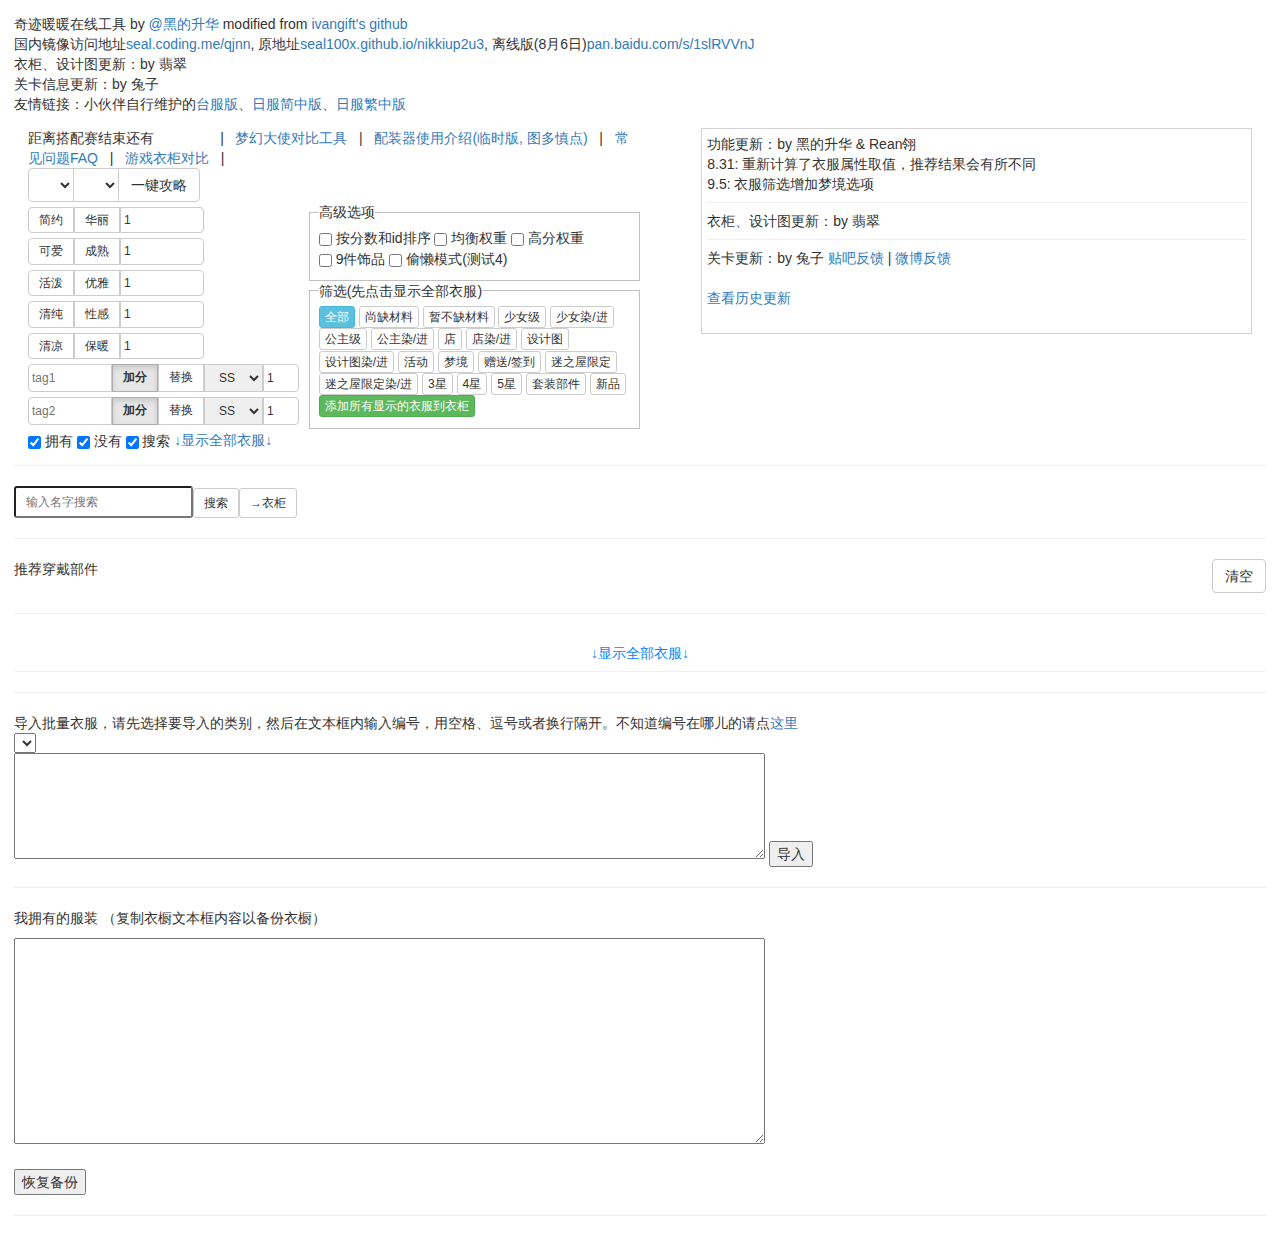
<file: nikki.html>
<!DOCTYPE HTML>
<html lang="zh">
  <head>
		<meta http-equiv="Content-Type" content="text/html; charset=UTF-8">
		<meta name="viewport" content="width=device-width, initial-scale=1, maximum-scale=1, user-scalable=no">
		<link rel="icon" href="favicon.ico" type="image/x-icon" />
		<meta name="renderer" content="webkit">
		<meta http-equiv="X-UA-Compatible" content="IE=edge,chrome=1">
		<title>~~(～o￣▽￣)～o 奇迹暖暖在线工具o～(＿△＿o～) ~~</title>
		<link rel="stylesheet" href="bootstrap/bootstrap.min.css">
		<link rel="stylesheet" href="onekeystrategy.css">
		<link rel="stylesheet" href="style.css">
		<link rel="stylesheet" type="text/css" href="ui.css">
		<link rel="stylesheet" type="text/css" href="mobileui.css" media="only screen and (max-width: 650px)">
		<script type='text/javascript' charset="UTF-8" src='data/notice.js'></script>
		<script type='text/javascript' charset="UTF-8" src='jquery.js'></script>
		<script type='text/javascript' charset="UTF-8" src='jquery.freezeheader.js'></script>
		<script type='text/javascript' charset="UTF-8" src="bootstrap/bootstrap.min.js"></script>
		<script type='text/javascript' charset="UTF-8" src="tool.js"></script>
		<script type='text/javascript' charset="UTF-8" src='data/wardrobe.js'></script>
		<script type='text/javascript' charset="UTF-8" src='scoring.js'></script>
		<script type='text/javascript' charset="UTF-8" src='data/levels.js'></script>
		<script type='text/javascript' charset="UTF-8" src='data/flist.js'></script>
		<script type='text/javascript' charset="UTF-8" src='model.js'></script>
		<script type='text/javascript' charset="UTF-8" src='data/pattern.js'></script>
		<script type='text/javascript' charset="UTF-8" src='onekeystrategy_lan.js'></script>
		<script type='text/javascript' charset="UTF-8" src='onekeystrategy.js'></script>
		<script type='text/javascript' charset="UTF-8" src='ui.js'></script>
		<script type='text/javascript' charset="UTF-8" src='nikki.js'></script>
		<script type='text/javascript' charset="UTF-8" src='clock.js'></script>
		<script type='text/javascript' charset="UTF-8" src='sharewardrobe.js'></script>
    
  </head>
  <body>
		<div class='title'>
			奇迹暖暖在线工具 by <a href="http://weibo.com/u/3597140883">@黑的升华</a>   modified from
			<a href="http://ivangift.github.io/nikkiup2u3/"> ivangift's github</a><br/>
			<div class="" role="alert">国内镜像访问地址<a href="http://seal.coding.me/qjnn">seal.coding.me/qjnn</a>, 原地址<a href="http://seal100x.github.io/nikkiup2u3/">seal100x.github.io/nikkiup2u3</a>, 离线版(8月6日)<a href="http://pan.baidu.com/s/1slRVVnJ">pan.baidu.com/s/1slRVVnJ</a></div>
			衣柜、设计图更新：by 翡翠<br/>
			关卡信息更新：by 兔子<br/>
			友情链接：小伙伴自行维护的<a href="http://nikkitw.github.io/nikkitw">台服版</a>、<a href="http://nikkijp.github.io/nikkijpch">日服简中版</a>、<a href="http://nikkijap.github.io/nikkijp">日服繁中版</a><br/>
			<!--<div class="alert alert-danger">请使用国内镜像(qjnn.gift)访问配装器的小伙伴们注意, 此域名因到期, 请及时将自己的衣柜转移到上边新的国内镜像地址</div>-->
			<div id="share-link"></div>
		</div>
		<div id="StrategyInfo"></div>
		<div class='top'>
			<div class="announcement">
				<div id="update_history">
					0902update: 己做了一版0902服装的, 在ip君更新前临时使用=w=<br/>
					主要修改内容: 0902衣柜, 竞技场和联盟委托权重, 因报错去掉了google脚本<br/>
					0909update: 9-支2权重修复, 9-9-3tag修复, 衣柜数据更新到0909版本, 移动端尚未更新<br/>
					0910update: 修女头饰修复<br/>
					0911update: 添加返回最上按钮, 添加顶配模式(试验中)<br/>
					0915update: 更新ip君0915数据, 补全联盟委托技能, 添加常用攻略页面, 添加均衡权重功能(测试ing)<br/>
					0918update: 更新花嫁套装, 更新新版分数区间(与IP君略不同)<br/>
					0922update: 更新小兔子=w=, 更新公众号链阳套<br/>
					0922update2: 修复: 游园*黑,金发娃娃*珍稀,甜度*珍稀,时空颈圈*玫<br/>
					0925update: 原始文件更新为ivangift's github@20150925(IP君最新版), 本次更新调整了全部JJC和联盟权重, 更新部分新衣服<br/>
					在此基础上, 删除"苹果联邦高级成衣展"的tag需求, 修复:游园*黑,金发娃娃*珍稀,甜度*珍稀,时空颈圈*玫,花嫁头纱<br/>
					0925update2: 修复:怪盗下装*华丽, 广寒精灵*白, 添加:锁扣包<br/>
					0925update3: 添加:灵幔, 漫纱轻舞, 纱舞, 漫纱舞鞋(今天更新好多次<br/>
					0925update4: 修复:乐园气球(会不会有5<br/>
					0929update1: 国庆更新第一发, 添加梦恋奇迹5关权重<br/>
					0929update2: 修复活动第三关权重<br/>
					0929update3: 添加3套婚纱, 添加蓝冰瞳<br/>
					0929update4: 添加幻阁限定, 仙履屋及染色 ps:魔幻领结是挎包..是挎包..挎包..包..<br/>
					0929update5: 修复部分服装错误<br/>
					0930update: 添加鸡米包, 玩趣*嘻嘻<br/>
					长假的某天update: 易用性优化<br/>
					1014update1: 第10章属性添加, 部分提示添加, 技能懒得写了=.=<br/>
					1014update2: 修复了一下排序, 应该没bug了<br/>
					1017update: <br/>
					更新衣柜数据为 jillhx@QQ群 20151016<br/>
					更新第十章权重数据及过关提示为 流水喵&兔子@QQ群 20151014 (技能数据暂时没有文字版, 有需要可以去流水喵的微博查看)<br/>
					更正部分联盟委托技能<br/>
					本次更新后需要注意的衣服: 魔幻领结 颈饰-->项链，藤萝链 手饰左-->手持左<br/>
					本次更新后改名的衣服: 蓝宝石(下装)-->束腰蓝裙，甜心巧克力(袜子)-->甜心女仆袜, 晚霞(鞋子)-->绮霞景, 月饼-->寒月<br/>
					1017update2: 添加了一个搭配赛提醒小时钟, 以纪念那离我而去的水晶玫瑰...(时差党可能会有些问题)<br/>
					1020update: 更新精灵的月下舞会, 数据及攻略来自白残(*/ω\*)@QQ群, tag数据仅供参考, 请自行调整, 小时钟稍后修复<br/>
					1020update2: 更新衣柜数据为 jillhx@QQ群 20151020, 修复小时钟<br/>
					1020update3: 更新设计图数据为 amy_翡翠@QQ群 1.5.2<br/>
					1021update: 更新权重数据为 意念挖坟的ip君@ivangift's github 20151021<br/>
					1029update: 更新第一个奇奇怪怪的东西:一键攻略, 仿流水喵攻略排版, 部分功能未实装, 有需要可以自己P上去=w=。<br/>
					1029update2: 发现被强制使用兼容模式的情况比较多, 添加meta以建议非IE浏览器优先使用webkit内核, IE浏览器优先使用最高级文档模式, 效果未知<br/>
					1030update: 更新衣柜<br/>
					1030update2: 优化一键攻略<br/>
					1030update3: 修复绮幻万圣夜和万圣帽的id, 之前有添加过这两件衣服的需要重新添加, 发现其他id问题请反馈~<br/>
					1030update4: 一键攻略支持自定义关卡<br/>
					1030update5: 修复梦想之音<br/>
					1101update: 一键攻略更新, 如无特殊情况不会再对该功能进行大规模改动, 缺少的数据会根据网友贡献逐步收录<br/>
					1102update: 更新衣柜记录, 打开方式: 高级选项 >> 衣柜数量记录, 应该会有BUG。搭配赛计时器改为36小时内变红(我才不会说我还剩10小时的时候才参赛<br/>	  
					1106update: 更新昼夜回廊, 新分类"饰品-特殊*翅膀", 近期计划重做移动版, 有好的建议可以发给我(主要是排版), 顺便在考虑要不要做个APP<br/>	  
					1106update2: 修复错误衣柜数据, 如果仍有问题及时反馈~<br/>	  
					1106update3: 修改藤萝链为手饰*左, 做攻略的各位注意下(暖暖终于改回来了, 本次更新"万圣巫师帽·绮夜"的id有调整, 之前添加过的需要重新添加<br/>	  
					11.09: 缓慢调整界面样式中<br/>
					11.16: 修复一键攻略饰品排序错误, 缓慢调整界面样式中<br/>
					11.16: 添加手动高分权重功能, 暂不支持一键攻略; 去掉按钮颜色(果然没有艺术细胞... <br/>
					11.19: 高分权重功能添加分数排序提示, 调整购物车总分位置, 购物车自动计算连衣裙/上下装 <br/>
					11.19: 更新全关卡的技能数据, 感谢兔子和猫猫的整理 <br/>
					11.25: 版本更新 <br/>
					11.26: 版本更新 <br/>
					12.3: 更新火炮兰套装, 花蔓套装, 内衣套装; 更新联盟权重; 调整: 盛宴之梦&假面盛宴·梦<br/>
					12.3: 更新所有关卡的过关提示, 更新所有联盟委托技能, 感谢morei猫猫&兔子的整理和提供 (耽搁了好久的某黑逃<br/>
					12.6: 更新炮火如兰, 云谣, 生日套装<br/>
					12.8: 更新满天繁星套装, 添加部位:饰品-特殊*耳朵, 调整部位:足下>>背景, 背景>>前景, 挎包>>肩部<br/>
					12.10: 更新4件签到衣服, 活动关卡每天上午更新, 不特地说明了<br/>
					12.14: 更新烟云锦, 今天是活动最后一天, 大家记得刷完自己想要的部件~<br/>
					12.16: 添加F品/非F品一句话提示(仅功能添加, 数据未实装<br/>
					12.18: 更新罂粟千狐, 圣诞设计图部件, 一元购部件<br/>
					12.18: 更新全关卡部分F配件信息, 感谢兔子和猫猫的整理, F品信息补充请至<a href="http://tieba.baidu.com/p/4223816101">F品收集帖</a>汇报<br/>
					12.18: 调整分类顺序, 将外套放在上下装之后, 袜子放在袜套前, 饰品按照游戏中进行排序<br/>
					12.20: 添加饰品id排序功能，使用方式：刷新页面后选择饰品分数排序, 默默的加了个评论功能<br/>
					12.22: 更新设计图数据为翡翠@QQ群 V1.6.3, 为未来原材料计算功能调整材料列表格式<br/>
					12.23: 更新圣诞套, 新增分类'饰品-特殊*发卡'(临时命名, 有第二件时调整分类名称)<br/>
					12.23: 添加原材料计算功能v2, 鼠标悬浮后会显示所需的原材料数量, 自动计算原材料总数, 可能最终数据有些错误, 欢迎报错, 悬浮窗效果调整会和手机适配版同时发布<br/>
					12.23: 更新关卡过关提示, F配件数据<br/>
					12.24: 移动适配版v1发布~ 已知缺陷: 650~850宽度的屏幕的衣服分类tab页样式错乱; 切换分类后浮动表头样式错乱;  显示更多衣服按钮是假的, 请继续使用顶配模式按钮;(趁晚上没人用偷偷更新一发<br/>
					12.24: 修复浮动表头<br/>
					12.24: 移动适配版v2发布: 调整650-850宽度的界面样式错乱; 调整顶配模式位置到衣柜下方; 调整移动版部分细节; 调整表格配色; 未选择关卡时不显示推荐部件;<br/>
					12.27: 修改饰品分数计算规则, 一键攻略尚未更新<br/>
					12.30: 配装器主功能没有修改, 做了一个针对梦幻大使的小功能, <a href="biguse.html">连接点此</a><br/>
					1.2: 衣柜更新, 修复青花蝶<br/>
					1.3: 修复一系列因为上次更新偷懒导致的问题<br/>
					1.6: 过关提示与F品更新<br/>
					1.8: 11章属性,tag更新完毕, 关卡过关提示持续更新中, <red>11-3, 11-5, 11-8 可以通过充值套连衣裙(不穿外套)拼技能(睡>微笑>挑剔>飞吻>微笑), 不做新套装达到S</red>, 其他容易F(分数为正常的1/10)的关卡也可以, 趁没改之前赶紧用吧<br/>
					1.8: 更新11章过关提示from兔子<br/>
					1.8: 更新衣柜至jillhx@QQ群20160108<br/>
					1.8: 简单调整了一键攻略宽度<br/>
					1.16: 衣柜数据更新, 设计图数据更新, 调整11章为普通关卡 by 翡翠<br/>
					1.16: 一键攻略更新<br/>
					1.17: 忘了写公告, 关卡, 设计图, 衣柜更新完毕<br/>
					1.17: 添加筛选功能, 只在页面内筛选, 需要先点击显示全部衣柜后再筛选<br/>
					1.17: 修复浮动条, 顶部添加显示全部衣柜按钮<br/>
					1.17: 更新过关提示, F品 by 兔子<br/>
					1.18: 测试一下完全解放我的方式, 无内容更新<br/>
					1.19: 半夜忙完发现饰品分数规则改了, ip君那边估计commit代码后又忘了push, 所以算出的tag分数都是NaN, 根据原理自己理解写了一个规则, 有问题的话周末再改吧, 基本全关带20个饰品没问题, 也没见过哪几关权重相差10倍的<br/>
					1.19: 修复移动版属性错误<br/>
					1.24: 把冰雪女王活动去掉以证明一下自己还活着<br/>
					1.30: 更新筛选功能和快速添加衣柜功能, 微博有春节期间活动时间表  ps:现在更新配装器有种给暖暖写(shuo)遗(qi)书(keng)的感觉<br/>
					1.31: 梦幻大使工具更新了一个新功能, 欢迎测试和反馈问题, 不是特别准确, 不过可以做一定参考<br/>
					2.2: 梦幻大使功能更新, 优化了颜色聚类算法, 欢迎测试~~<br/>
					2.3: 梦幻大使功能更新完毕<br/>
					2.19: 修复原筛选; 新增筛选: 清空, 套装部件, 新品; 增加分类"全部"; qjnn.gift域名试用中<br/>
					2.23: 新增方便拆解查询的筛选: 迷之屋限定(不包含仙履), 3星,4星,5星; 注: 不确定以后更新的设计图会不会用到现有的迷阁限定/双阁限定, 请自行判断是否要拆; 修复一键添加BUG<br/>
					2.29: 更新染/进筛选时, 会同时筛选出珍稀和珍稀染色<br/>
					3.18: 修复全部分类下点击"添加所有显示的衣服到衣柜"功能, 调整一键攻略部分细节<br/>
					3.23: F品筛选功能试用中<br/>
					4.1 : 修复部分细节问题<br/>
					5.5 : 一键攻略去除F品；双手持部位调整；部分tag关卡的推荐饰品调整；筛选增加暂不缺材料，但有机会成为以后设计图的材料，分解时请注意<br/>
					5.9 : 新增9件饰品选项给不想带饰品的小黑<br/>
					5.13: 更新萤光之灵, 感谢楼上的rean帮忙更新配装器~ o&gt;,&lt;o <br/>
					5.15: 调整萤光之灵权重比例, 计分方法；点击高分权重自动推荐最高分的组合<br/>
					6.1: 新增搜索功能，支持按套装名搜索，可选择添加到衣柜/购物车，暂时也想不到好的展示方法，先这样吧；顺便修复了导入时提示框过长的问题<br/>
					6.7: 调整一键攻略, 现在各分类最后一件必定是比较容易获得的单品, 预祝大家端午快乐~<br/>
					6.19: 推荐穿戴部件中高亮新品<br/>
					6.27: 添加关卡筛选功能<br/>
					7.19: 给梦幻大使在线工具上传了新品的小图标并做了些优化<br/>
					8.30: 赶在新章节前优化了一下偷懒攻略<br/>
					10.6: 优化排斥品推荐计算；一键攻略改为按满饰品衰减计算（懒黑模式按无衰减计算、9饰品模式按9饰品衰减计算）<br/>
					12.6: 鉴于很多人问怎么检查少了一件衣服的问题，做了一个游戏衣柜对比页，<a href="wardrobechk.html">连接点此</a><br/>
					4.28: 偷懒攻略大改版，测试中欢迎反馈<br/>
					<br/>
				</div>
					功能更新：by 黑的升华 & Rean翎<br/>
					8.31: 重新计算了衣服属性取值，推荐结果会有所不同<br/>
					9.5: 衣服筛选增加梦境选项<br/>
					<hr/>
					衣柜、设计图更新：by 翡翠<br/>
					<div id="history-update-info-2"></div>
					<div id="update-info-2"></div>
					<hr/>
					关卡更新：by 兔子 <a href="http://tieba.baidu.com/p/4223816101">贴吧反馈</a> | <a href="http://weibo.com/5674185517/D9pJb9iSF">微博反馈</a><br/>
					<div id="history-update-info-3"></div>
					<div id="update-info-3"></div>
					<br/>
					<a href="#" id="show_history">查看历史更新</a><br/><br/>
			</div><!-- announcement -->	
			<div class="fliter">
				距离搭配赛结束还有<span id="showTime">&nbsp;&nbsp;&nbsp;&nbsp;&nbsp;&nbsp;&nbsp;&nbsp;&nbsp;&nbsp;&nbsp;&nbsp;&nbsp;&nbsp;</span>
				&nbsp;&nbsp;|&nbsp;&nbsp;
				<a href="biguse.html" target="_blank">梦幻大使对比工具</a>
				&nbsp;&nbsp;|&nbsp;&nbsp;
				<a href="introduce.html" target="_blank">配装器使用介绍(临时版, 图多慎点)</a>
				&nbsp;&nbsp;|&nbsp;&nbsp;
				<a href="data/FAQ.html" target="_blank">常见问题FAQ</a>
				&nbsp;&nbsp;|&nbsp;&nbsp;
				<a href="wardrobechk.html" target="_blank">游戏衣柜对比</a>
				<button style="display:none" class="btn btn-sm btn-default" id="sharewardrobe">分享衣柜</button>&nbsp;&nbsp;|&nbsp;&nbsp;
				<button style="display:none" class="btn btn-sm btn-default" id="aaa" onclick="getWardrobe()">同步分享的衣柜</button>
				<br/>
				<div id='filtersTop'>
					<div class="btn-group">
						<select id="theme-fliter" onChange="reDrawTheme()" class="btn btn-default"></select>
						<select id="theme" onChange="changeTheme()" class="btn btn-default"></select>
						<button id="onekey" class="btn btn-default">一键攻略</button>
					</div>
					<div id="tagInfo"></div>
					<div id="skillInfo"></div>
					<div id="categoryFInfo"></div>
					<div id="hintInfo"></div>
				</div>
				<div class="fliter_form_div">
					<form name="filter_form" class="form-inline">
						<div class="fliter_form_div_left">
							<div class='facet'>
								<div class="weightContainer" role="group" data-toggle="buttons">
									<label class="btn btn-sm btn-default"><input class="filter-radio" type="radio" name="simple" value="1"/> 简约</label>
									<label class="btn btn-sm btn-default"><input class="filter-radio" type="radio" name="simple" value="-1"/> 华丽</label>
									<input class="btn-sm" placeholder="权重" type="text" id="simpleWeight" name="simpleWeight" value="1" onChange="changeFilter()" />
									<span class="highscore-link btn-sm 1d778" id="simple1d778">微笑+飞吻</span>
									<span class="highscore-link btn-sm 1d27" id="simple1d27">微笑</span>
									<span class="highscore-rank btn-sm" id="simplerank"></span>
								</div>
								<div class="weightContainer" role="group" data-toggle="buttons">
									<label class="btn btn-sm btn-default"><input class="filter-radio" type="radio" name="cute" value="1"/> 可爱</label>
									<label class="btn btn-sm btn-default"><input class="filter-radio" type="radio" name="cute" value="-1"/> 成熟</label>
									<input class="btn-sm" placeholder="权重" type="text" id="cuteWeight" name="cuteWeight" value="1" onChange="changeFilter()" />
									<span class="highscore-link btn-sm 1d778" id="cute1d778">微笑+飞吻</span>
									<span class="highscore-link btn-sm 1d27" id="cute1d27">微笑</span>
									<span class="highscore-rank btn-sm" id="cuterank"></span>
								</div>
								<div class="weightContainer" role="group" data-toggle="buttons">
									<label class="btn btn-sm btn-default"><input class="filter-radio" type="radio" name="active" value="1"/> 活泼</label>
									<label class="btn btn-sm btn-default"><input class="filter-radio" type="radio" name="active" value="-1"/> 优雅</label>
									<input class="btn-sm" placeholder="权重" type="text" id="activeWeight" name="activeWeight" value="1" onChange="changeFilter()" />
									<span class="highscore-link btn-sm 1d778" id="active1d778">微笑+飞吻</span>
									<span class="highscore-link btn-sm 1d27" id="active1d27">微笑</span>
									<span class="highscore-rank btn-sm" id="activerank"></span>
								</div>
								<div class="weightContainer" role="group" data-toggle="buttons">
									<label class="btn btn-sm btn-default"><input class="filter-radio" type="radio" name="pure" value="1"/> 清纯</label>
									<label class="btn btn-sm btn-default"><input class="filter-radio" type="radio" name="pure" value="-1"/> 性感</label>
									<input class="btn-sm" placeholder="权重" type="text" id="pureWeight" name="pureWeight" value="1" onChange="changeFilter()" />
									<span class="highscore-link btn-sm 1d778" id="pure1d778">微笑+飞吻</span>
									<span class="highscore-link btn-sm 1d27" id="pure1d27">微笑</span>
									<span class="highscore-rank btn-sm" id="purerank"></span>
								</div>
								<div class="weightContainer" role="group" data-toggle="buttons">
									<label class="btn btn-sm btn-default"><input class="filter-radio" type="radio" name="cool" value="1"/> 清凉</label>
									<label class="btn btn-sm btn-default"><input class="filter-radio" type="radio" name="cool" value="-1"/> 保暖</label>
									<input class="btn-sm" placeholder="权重" type="text" id="coolWeight" name="coolWeight" value="1" onChange="changeFilter()" />
									<span class="highscore-link btn-sm 1d778" id="cool1d778">微笑+飞吻</span>
									<span class="highscore-link btn-sm 1d27" id="cool1d27">微笑</span>
									<span class="highscore-rank btn-sm" id="coolrank"></span>
								</div>
								<div class='weightContainer' id = "tag1Container" role="group" data-toggle="buttons">
									<input class="btn-sm" placeholder="tag1" type="text" id="tag1" name="tag1" onChange="changeFilter()" />
									<label class="btn btn-sm btn-default active"><input class="filter-radio" type="radio" name="tag1method" value="add" checked/> 加分</label>
									<label class="btn btn-sm btn-default"><input class="filter-radio" type="radio" name="tag1method" value="replace"/> 替换</label>
									<select class="btn-sm" id="tag1base" onChange="changeFilter()">
										<option>SS</option>
										<option>S</option>
										<option>A</option>
										<option>B</option>
										<option>C</option>
									</select>
									<input class="btn-sm" type="text" id="tag1weight" name="tag1weight" value="1" onChange="changeFilter()" />
								</div>
								<div class='weightContainer' id = "tag2Container" role="group" data-toggle="buttons">
									<input class="btn-sm" placeholder="tag2" type="text" id="tag2" name="tag2" onChange="changeFilter()" />
									<label class="btn btn-sm btn-default active"><input class="filter-radio" type="radio" name="tag2method" value="add" checked/> 加分</label>
									<label class="btn btn-sm btn-default"><input class="filter-radio" type="radio" name="tag2method" value="replace"/> 替换</label>
									<select class="btn-sm" id="tag2base" onChange="changeFilter()">
										<option>SS</option>
										<option>S</option>
										<option>A</option>
										<option>B</option>
										<option>C</option>
									</select>
									<input class="btn-sm" type="text" id="tag2weight" name="tag2weight" value="1" onChange="changeFilter()" />
								</div>
							</div><!-- facet -->
							<div class="fliter_option clear">
								<div class="checkbox"><label><input type="checkbox" class="fliter" value="own" checked /> 拥有<span id='inventoryCount'/></label></div>
								<div class="checkbox"><label><input type="checkbox" class="fliter" value="missing" checked /> 没有</label></div>
								<div class="checkbox"><label><input type="checkbox" id="searchResultCheck" onclick="toggleSearchResult()" checked /> 搜索</label></div>
								<a href="#" class = "showmore" style="display:inline-block;cursor:pointer">↓显示全部衣服↓</a>
							</div><!-- fliter_option -->
						</div>
						<div class="fliter_form_div_right">
							<fieldset>
								<legend>高级选项</legend>
									<div class="checkbox"><label><input type="checkbox" class="fliter" value="sortbyscore" /> 按分数和id排序</label></div>
									<div class="checkbox"><label><input type="checkbox" class="fliter" value="balance" /> 均衡权重</label></div>
									<div class="checkbox"><label><input type="checkbox" class="fliter" value="highscore" /> 高分权重</label></div>
									<div class="checkbox"><label><input type="checkbox" class="fliter" value="acc9" /> 9件饰品</label></div>
									<div class="checkbox"><label><input type="checkbox" class="fliter" value="toulan" /> 偷懒模式(测试4)</label></div>
							</fieldset>
							<fieldset>
								<legend>筛选(先点击显示全部衣服)</legend>
									<button  type="button" class="btn btn-xs btn-info front_filter_option" >全部</button>
									<button  type="button" class="btn btn-xs btn-default front_filter_option" >尚缺材料</button>
									<button  type="button" class="btn btn-xs btn-default front_filter_option" >暂不缺材料</button>
									<button  type="button" class="btn btn-xs btn-default front_filter_option" >少女级</button>
									<button  type="button" class="btn btn-xs btn-default front_filter_option" >少女染/进</button>
									<button  type="button" class="btn btn-xs btn-default front_filter_option" >公主级</button>
									<button  type="button" class="btn btn-xs btn-default front_filter_option" >公主染/进</button>
									<button  type="button" class="btn btn-xs btn-default front_filter_option" >店</button>
									<button  type="button" class="btn btn-xs btn-default front_filter_option" >店染/进</button>
									<button  type="button" class="btn btn-xs btn-default front_filter_option" >设计图</button>
									<button  type="button" class="btn btn-xs btn-default front_filter_option" >设计图染/进</button>
									<button  type="button" class="btn btn-xs btn-default front_filter_option" >活动</button>
									<button  type="button" class="btn btn-xs btn-default front_filter_option" >梦境</button>
									<button  type="button" class="btn btn-xs btn-default front_filter_option" >赠送/签到</button>
									<button  type="button" class="btn btn-xs btn-default front_filter_option" >迷之屋限定</button>
									<button  type="button" class="btn btn-xs btn-default front_filter_option" >迷之屋限定染/进</button>
									<button  type="button" class="btn btn-xs btn-default front_filter_option" >3星</button>
									<button  type="button" class="btn btn-xs btn-default front_filter_option" >4星</button>
									<button  type="button" class="btn btn-xs btn-default front_filter_option" >5星</button>
									<button  type="button" class="btn btn-xs btn-default front_filter_option" >套装部件</button>
									<button  type="button" class="btn btn-xs btn-default front_filter_option" >新品</button>
									<button  type="button" class="btn btn-xs btn-success" id="add_all">添加所有显示的衣服到衣柜</button>
							</fieldset>
						</div>
					</form>
				</div><!-- fliter_form_div -->
			</div><!-- fliter -->
		</div><!-- top -->
		<hr>
		<div id = 'searchResult'>
			<input type="text" id="searchResultInput" class="btn-sm" placeholder="输入名字搜索" /><button class="btn btn-default btn-sm" onclick="searchResult()">搜索</button><button class="btn btn-default btn-sm" id="searchResultMode">→衣柜</button>
			<div id='searchResultList' width="100%"></div>
		<hr>
		</div>
		<div id = 'shoppingCartContainer'>
		  推荐穿戴部件  <button class="btn btn-default" style="float:right" onclick="clearShoppingCart()">清空</button>
		  <div id='shoppingCart' class="table"></div>
		</div>
		<hr>
		<div id = 'category_container'></div>
		<div id = "clothes" class="table"></div>
		<div class = "showmore" id= "showmore" isshowmore="1">↓显示全部衣服↓</div>
		<div id = "end"></div>
		<hr>
		导入批量衣服，请先选择要导入的类别，然后在文本框内输入编号，用空格、逗号或者换行隔开。不知道编号在哪儿的请点<a href="http://tieba.baidu.com/p/3808711082" target="_blank">这里</a>
		<div id = "import">
		  <select id="importCate" onChange="clearImport()" ></select><br/>
		  <textarea id="importData" rows=5 style="width:60%" ></textarea>
		  <button onClick="doImport()">导入</button>
		</div>
		<hr>
		<p>我拥有的服装 （复制衣橱文本框内容以备份衣橱）</p>
		<textarea id="myClothes" rows=10 style="width:60%"></textarea><br/>
		<p style="width:60%; display:none">衣柜数量记录 （复制衣橱文本框内容以备份衣橱）</p>
		<textarea id="myClothesNum" rows=10 style="width:60%; display:none"></textarea>
		<br/>
		<button onClick="loadCustomInventory()">恢复备份</button>
		<br/>
		<hr>
		
	<div id="lv-container" data-id="city" data-uid="MTAyMC8yODU2Ny81MTM4">
	<script type="text/javascript">
	var refer = "seal100x.github.io/nikkiup2u3/";
	   (function(d, s) {
		   var j, e = d.getElementsByTagName(s)[0];
		   if (typeof LivereTower === 'function') { return; }
		   j = d.createElement(s);
		   j.src = 'https://cdn-city.livere.com/js/embed.dist.js';
		   j.async = true;
		   e.parentNode.insertBefore(j, e);
	   })(document, 'script');
	</script>
	</div>
	</body>
</html>
</file>
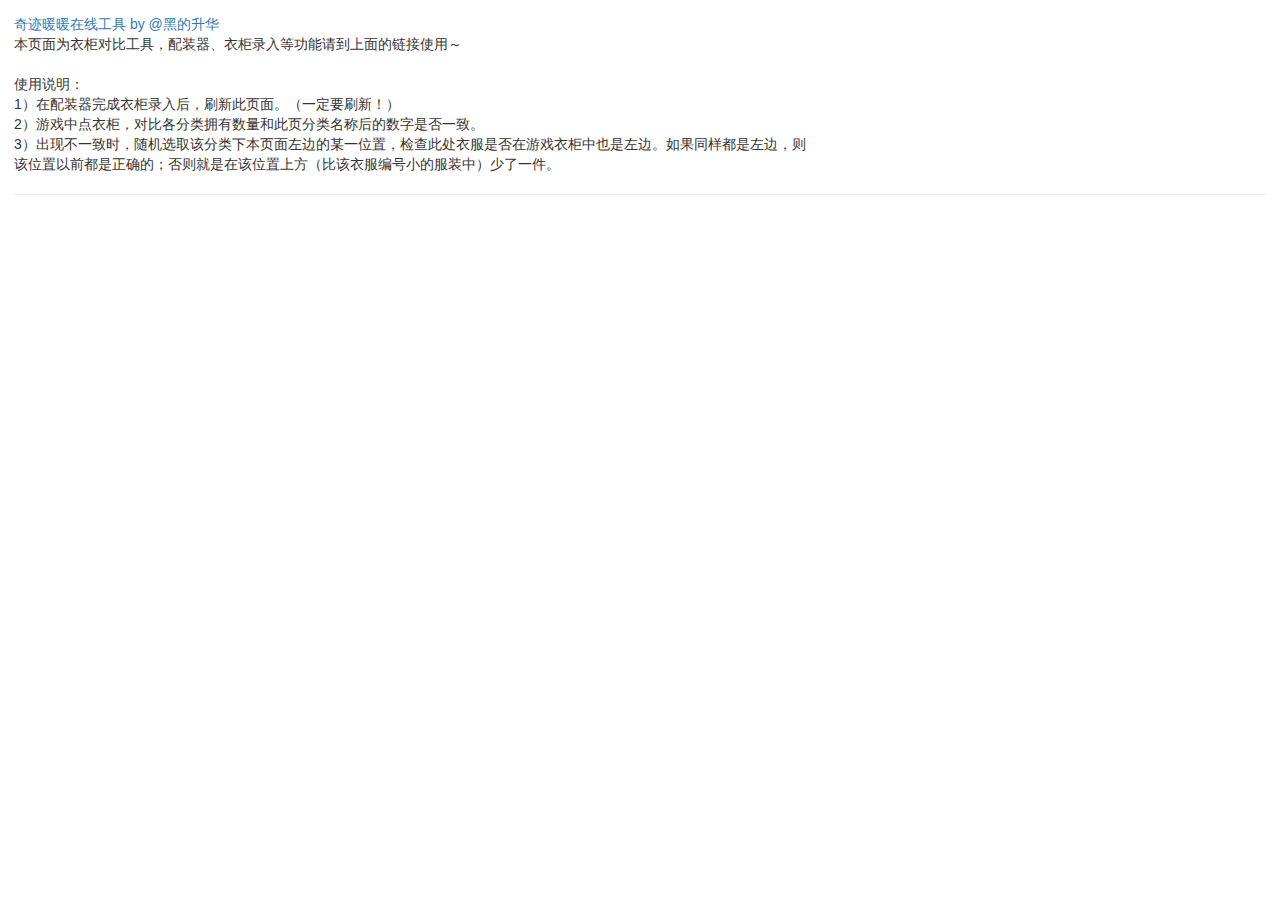
<file: wardrobechk.html>
<!DOCTYPE HTML>
<html lang="zh">
	<head>
		<meta http-equiv="Content-Type" content="text/html; charset=UTF-8">
		<meta name="viewport" content="width=device-width, initial-scale=1, maximum-scale=1, user-scalable=no">
		<link rel="icon" href="favicon.ico" type="image/x-icon" />
		<meta name="renderer" content="webkit">
		<meta http-equiv="X-UA-Compatible" content="IE=edge,chrome=1">
		<title>奇迹暖暖在线工具 - 衣柜对比</title>
		<link rel="stylesheet" href="bootstrap/bootstrap.min.css">
		<link rel="stylesheet" href="style.css">
		<link rel="stylesheet" href="ui.css">
		<link rel="stylesheet" type="text/css" href="mobileui.css" media="only screen and (max-width: 650px)">
		<style>table td {vertical-align:top;}</style>
		<script type='text/javascript' charset="UTF-8" src='jquery.js'></script>
		<script type='text/javascript' charset="UTF-8" src='data/wardrobe.js'></script>
		<script type='text/javascript' charset="UTF-8" src='wardrobechk.js'></script>
	</head>
	<body>
		<div class='title' id="title">
			<a href="index.html">奇迹暖暖在线工具 by @黑的升华</a><br/>
			本页面为衣柜对比工具，配装器、衣柜录入等功能请到上面的链接使用～<br/>
			<br/>
			使用说明：<br/>
			1）在配装器完成衣柜录入后，刷新此页面。（一定要刷新！）<br/>
			2）游戏中点衣柜，对比各分类拥有数量和此页分类名称后的数字是否一致。<br/>
			3）出现不一致时，随机选取该分类下本页面左边的某一位置，检查此处衣服是否在游戏衣柜中也是左边。如果同样都是左边，则该位置以前都是正确的；否则就是在该位置上方（比该衣服编号小的服装中）少了一件。<br/>
		</div>
		<hr>
		<div id ='category_container'></div>
		<div>
			<table>
				<tr>
					<td id='check_container_left'></td>
					<td id='check_container_right'></td>
				</tr>
			</table>
		</div>
		<textarea id='myClothes' style='display:none'></textarea>
	</body>
</html>
</file>
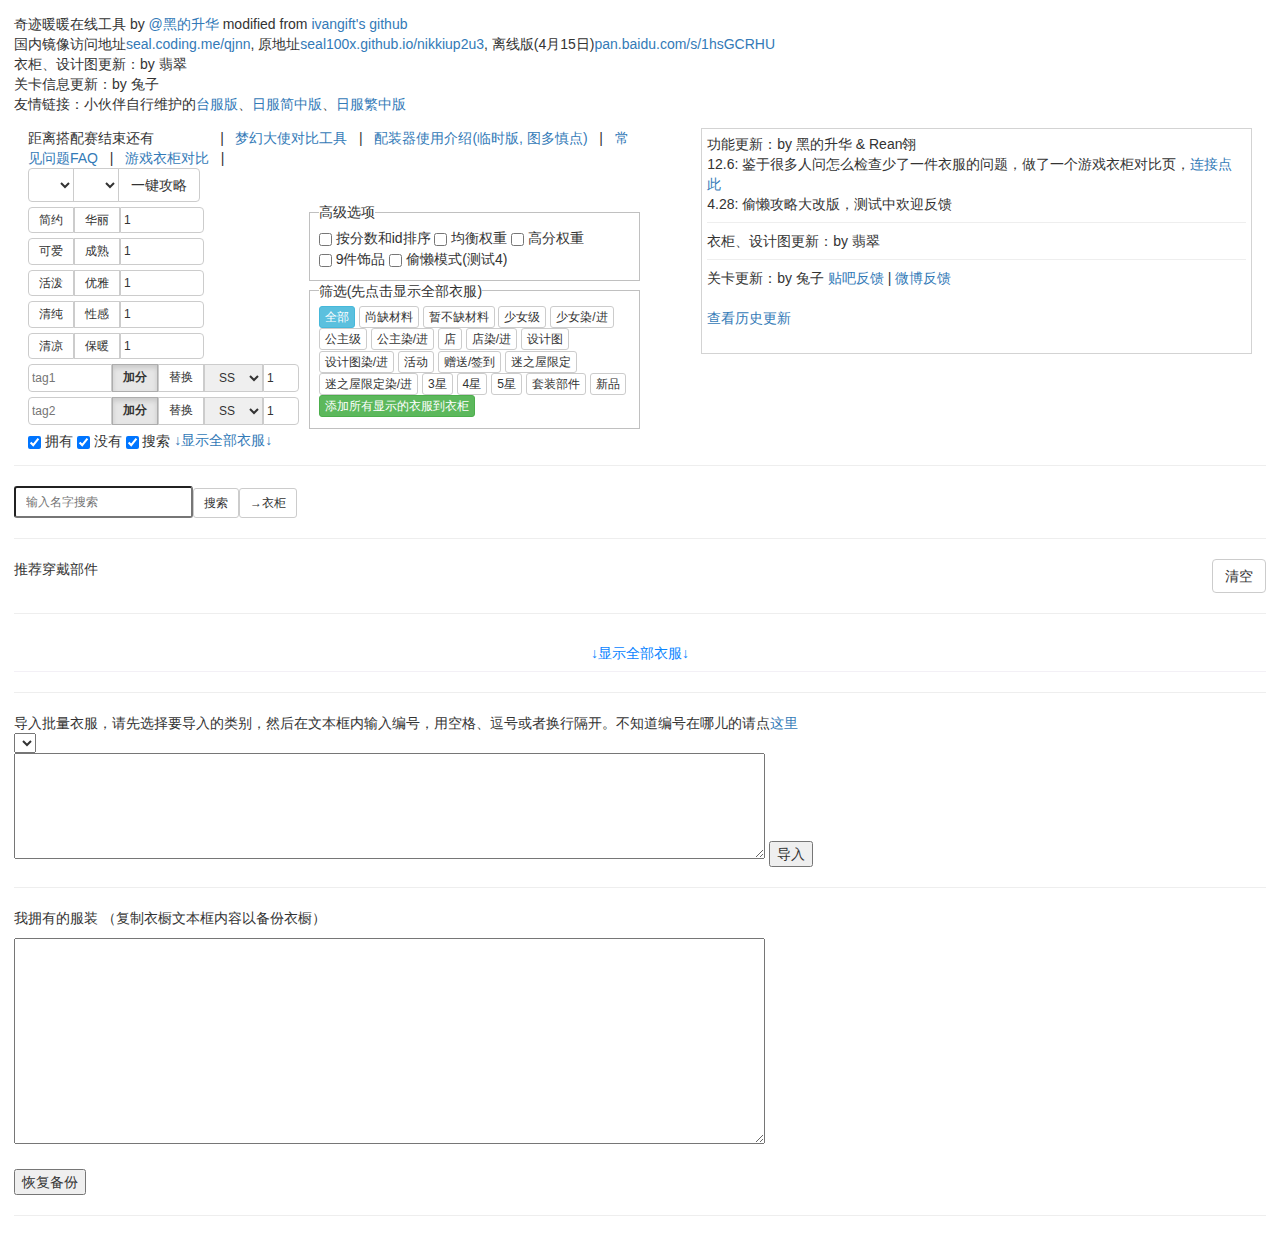
<file: µ„Œ“µ„Œ“.html>
<!DOCTYPE HTML>
<html lang="zh">
  <head>
		<meta http-equiv="Content-Type" content="text/html; charset=UTF-8">
		<meta name="viewport" content="width=device-width, initial-scale=1, maximum-scale=1, user-scalable=no">
		<link rel="icon" href="favicon.ico" type="image/x-icon" />
		<meta name="renderer" content="webkit">
		<meta http-equiv="X-UA-Compatible" content="IE=edge,chrome=1">
		<title>~~(～o￣▽￣)～o 奇迹暖暖在线工具o～(＿△＿o～) ~~</title>
		<link rel="stylesheet" href="bootstrap/bootstrap.min.css">
		<link rel="stylesheet" href="onekeystrategy.css">
		<link rel="stylesheet" href="style.css">
		<link rel="stylesheet" type="text/css" href="ui.css">
		<link rel="stylesheet" type="text/css" href="mobileui.css" media="only screen and (max-width: 650px)">
		<script type='text/javascript' charset="UTF-8" src='data/notice.js'></script>
		<script type='text/javascript' charset="UTF-8" src='jquery.js'></script>
		<script type='text/javascript' charset="UTF-8" src='jquery.freezeheader.js'></script>
		<script type='text/javascript' charset="UTF-8" src="bootstrap/bootstrap.min.js"></script>
		<script type='text/javascript' charset="UTF-8" src="tool.js"></script>
		<script type='text/javascript' charset="UTF-8" src='data/wardrobe.js'></script>
		<script type='text/javascript' charset="UTF-8" src='scoring.js'></script>
		<script type='text/javascript' charset="UTF-8" src='data/levels.js'></script>
		<script type='text/javascript' charset="UTF-8" src='data/flist.js'></script>
		<script type='text/javascript' charset="UTF-8" src='model.js'></script>
		<script type='text/javascript' charset="UTF-8" src='data/pattern.js'></script>
		<script type='text/javascript' charset="UTF-8" src='onekeystrategy_lan.js'></script>
		<script type='text/javascript' charset="UTF-8" src='onekeystrategy.js'></script>
		<script type='text/javascript' charset="UTF-8" src='ui.js'></script>
		<script type='text/javascript' charset="UTF-8" src='nikki.js'></script>
		<script type='text/javascript' charset="UTF-8" src='clock.js'></script>
		<script type='text/javascript' charset="UTF-8" src='sharewardrobe.js'></script>
    
  </head>
  <body>
		<div class='title'>
			奇迹暖暖在线工具 by <a href="http://weibo.com/u/3597140883">@黑的升华</a>   modified from
			<a href="http://ivangift.github.io/nikkiup2u3/"> ivangift's github</a><br/>
			<div class="" role="alert">国内镜像访问地址<a href="http://seal.coding.me/qjnn">seal.coding.me/qjnn</a>, 原地址<a href="http://seal100x.github.io/nikkiup2u3/">seal100x.github.io/nikkiup2u3</a>, 离线版(4月15日)<a href="http://pan.baidu.com/s/1hsGCRHU">pan.baidu.com/s/1hsGCRHU</a></div>
			衣柜、设计图更新：by 翡翠<br/>
			关卡信息更新：by 兔子<br/>
			友情链接：小伙伴自行维护的<a href="http://nikkitw.github.io/nikkitw">台服版</a>、<a href="http://nikkijp.github.io/nikkijpch">日服简中版</a>、<a href="http://nikkijap.github.io/nikkijp">日服繁中版</a><br/>
			<!--<div class="alert alert-danger">请使用国内镜像(qjnn.gift)访问配装器的小伙伴们注意, 此域名因到期, 请及时将自己的衣柜转移到上边新的国内镜像地址</div>-->
			<div id="share-link"></div>
		</div>
		<div id="StrategyInfo"></div>
		<div class='top'>
			<div class="announcement">
				<div id="update_history">
					0902update: 己做了一版0902服装的, 在ip君更新前临时使用=w=<br/>
					主要修改内容: 0902衣柜, 竞技场和联盟委托权重, 因报错去掉了google脚本<br/>
					0909update: 9-支2权重修复, 9-9-3tag修复, 衣柜数据更新到0909版本, 移动端尚未更新<br/>
					0910update: 修女头饰修复<br/>
					0911update: 添加返回最上按钮, 添加顶配模式(试验中)<br/>
					0915update: 更新ip君0915数据, 补全联盟委托技能, 添加常用攻略页面, 添加均衡权重功能(测试ing)<br/>
					0918update: 更新花嫁套装, 更新新版分数区间(与IP君略不同)<br/>
					0922update: 更新小兔子=w=, 更新公众号链阳套<br/>
					0922update2: 修复: 游园*黑,金发娃娃*珍稀,甜度*珍稀,时空颈圈*玫<br/>
					0925update: 原始文件更新为ivangift's github@20150925(IP君最新版), 本次更新调整了全部JJC和联盟权重, 更新部分新衣服<br/>
					在此基础上, 删除"苹果联邦高级成衣展"的tag需求, 修复:游园*黑,金发娃娃*珍稀,甜度*珍稀,时空颈圈*玫,花嫁头纱<br/>
					0925update2: 修复:怪盗下装*华丽, 广寒精灵*白, 添加:锁扣包<br/>
					0925update3: 添加:灵幔, 漫纱轻舞, 纱舞, 漫纱舞鞋(今天更新好多次<br/>
					0925update4: 修复:乐园气球(会不会有5<br/>
					0929update1: 国庆更新第一发, 添加梦恋奇迹5关权重<br/>
					0929update2: 修复活动第三关权重<br/>
					0929update3: 添加3套婚纱, 添加蓝冰瞳<br/>
					0929update4: 添加幻阁限定, 仙履屋及染色 ps:魔幻领结是挎包..是挎包..挎包..包..<br/>
					0929update5: 修复部分服装错误<br/>
					0930update: 添加鸡米包, 玩趣*嘻嘻<br/>
					长假的某天update: 易用性优化<br/>
					1014update1: 第10章属性添加, 部分提示添加, 技能懒得写了=.=<br/>
					1014update2: 修复了一下排序, 应该没bug了<br/>
					1017update: <br/>
					更新衣柜数据为 jillhx@QQ群 20151016<br/>
					更新第十章权重数据及过关提示为 流水喵&兔子@QQ群 20151014 (技能数据暂时没有文字版, 有需要可以去流水喵的微博查看)<br/>
					更正部分联盟委托技能<br/>
					本次更新后需要注意的衣服: 魔幻领结 颈饰-->项链，藤萝链 手饰左-->手持左<br/>
					本次更新后改名的衣服: 蓝宝石(下装)-->束腰蓝裙，甜心巧克力(袜子)-->甜心女仆袜, 晚霞(鞋子)-->绮霞景, 月饼-->寒月<br/>
					1017update2: 添加了一个搭配赛提醒小时钟, 以纪念那离我而去的水晶玫瑰...(时差党可能会有些问题)<br/>
					1020update: 更新精灵的月下舞会, 数据及攻略来自白残(*/ω\*)@QQ群, tag数据仅供参考, 请自行调整, 小时钟稍后修复<br/>
					1020update2: 更新衣柜数据为 jillhx@QQ群 20151020, 修复小时钟<br/>
					1020update3: 更新设计图数据为 amy_翡翠@QQ群 1.5.2<br/>
					1021update: 更新权重数据为 意念挖坟的ip君@ivangift's github 20151021<br/>
					1029update: 更新第一个奇奇怪怪的东西:一键攻略, 仿流水喵攻略排版, 部分功能未实装, 有需要可以自己P上去=w=。<br/>
					1029update2: 发现被强制使用兼容模式的情况比较多, 添加meta以建议非IE浏览器优先使用webkit内核, IE浏览器优先使用最高级文档模式, 效果未知<br/>
					1030update: 更新衣柜<br/>
					1030update2: 优化一键攻略<br/>
					1030update3: 修复绮幻万圣夜和万圣帽的id, 之前有添加过这两件衣服的需要重新添加, 发现其他id问题请反馈~<br/>
					1030update4: 一键攻略支持自定义关卡<br/>
					1030update5: 修复梦想之音<br/>
					1101update: 一键攻略更新, 如无特殊情况不会再对该功能进行大规模改动, 缺少的数据会根据网友贡献逐步收录<br/>
					1102update: 更新衣柜记录, 打开方式: 高级选项 >> 衣柜数量记录, 应该会有BUG。搭配赛计时器改为36小时内变红(我才不会说我还剩10小时的时候才参赛<br/>	  
					1106update: 更新昼夜回廊, 新分类"饰品-特殊*翅膀", 近期计划重做移动版, 有好的建议可以发给我(主要是排版), 顺便在考虑要不要做个APP<br/>	  
					1106update2: 修复错误衣柜数据, 如果仍有问题及时反馈~<br/>	  
					1106update3: 修改藤萝链为手饰*左, 做攻略的各位注意下(暖暖终于改回来了, 本次更新"万圣巫师帽·绮夜"的id有调整, 之前添加过的需要重新添加<br/>	  
					11.09: 缓慢调整界面样式中<br/>
					11.16: 修复一键攻略饰品排序错误, 缓慢调整界面样式中<br/>
					11.16: 添加手动高分权重功能, 暂不支持一键攻略; 去掉按钮颜色(果然没有艺术细胞... <br/>
					11.19: 高分权重功能添加分数排序提示, 调整购物车总分位置, 购物车自动计算连衣裙/上下装 <br/>
					11.19: 更新全关卡的技能数据, 感谢兔子和猫猫的整理 <br/>
					11.25: 版本更新 <br/>
					11.26: 版本更新 <br/>
					12.3: 更新火炮兰套装, 花蔓套装, 内衣套装; 更新联盟权重; 调整: 盛宴之梦&假面盛宴·梦<br/>
					12.3: 更新所有关卡的过关提示, 更新所有联盟委托技能, 感谢morei猫猫&兔子的整理和提供 (耽搁了好久的某黑逃<br/>
					12.6: 更新炮火如兰, 云谣, 生日套装<br/>
					12.8: 更新满天繁星套装, 添加部位:饰品-特殊*耳朵, 调整部位:足下>>背景, 背景>>前景, 挎包>>肩部<br/>
					12.10: 更新4件签到衣服, 活动关卡每天上午更新, 不特地说明了<br/>
					12.14: 更新烟云锦, 今天是活动最后一天, 大家记得刷完自己想要的部件~<br/>
					12.16: 添加F品/非F品一句话提示(仅功能添加, 数据未实装<br/>
					12.18: 更新罂粟千狐, 圣诞设计图部件, 一元购部件<br/>
					12.18: 更新全关卡部分F配件信息, 感谢兔子和猫猫的整理, F品信息补充请至<a href="http://tieba.baidu.com/p/4223816101">F品收集帖</a>汇报<br/>
					12.18: 调整分类顺序, 将外套放在上下装之后, 袜子放在袜套前, 饰品按照游戏中进行排序<br/>
					12.20: 添加饰品id排序功能，使用方式：刷新页面后选择饰品分数排序, 默默的加了个评论功能<br/>
					12.22: 更新设计图数据为翡翠@QQ群 V1.6.3, 为未来原材料计算功能调整材料列表格式<br/>
					12.23: 更新圣诞套, 新增分类'饰品-特殊*发卡'(临时命名, 有第二件时调整分类名称)<br/>
					12.23: 添加原材料计算功能v2, 鼠标悬浮后会显示所需的原材料数量, 自动计算原材料总数, 可能最终数据有些错误, 欢迎报错, 悬浮窗效果调整会和手机适配版同时发布<br/>
					12.23: 更新关卡过关提示, F配件数据<br/>
					12.24: 移动适配版v1发布~ 已知缺陷: 650~850宽度的屏幕的衣服分类tab页样式错乱; 切换分类后浮动表头样式错乱;  显示更多衣服按钮是假的, 请继续使用顶配模式按钮;(趁晚上没人用偷偷更新一发<br/>
					12.24: 修复浮动表头<br/>
					12.24: 移动适配版v2发布: 调整650-850宽度的界面样式错乱; 调整顶配模式位置到衣柜下方; 调整移动版部分细节; 调整表格配色; 未选择关卡时不显示推荐部件;<br/>
					12.27: 修改饰品分数计算规则, 一键攻略尚未更新<br/>
					12.30: 配装器主功能没有修改, 做了一个针对梦幻大使的小功能, <a href="biguse.html">连接点此</a><br/>
					1.2: 衣柜更新, 修复青花蝶<br/>
					1.3: 修复一系列因为上次更新偷懒导致的问题<br/>
					1.6: 过关提示与F品更新<br/>
					1.8: 11章属性,tag更新完毕, 关卡过关提示持续更新中, <red>11-3, 11-5, 11-8 可以通过充值套连衣裙(不穿外套)拼技能(睡>微笑>挑剔>飞吻>微笑), 不做新套装达到S</red>, 其他容易F(分数为正常的1/10)的关卡也可以, 趁没改之前赶紧用吧<br/>
					1.8: 更新11章过关提示from兔子<br/>
					1.8: 更新衣柜至jillhx@QQ群20160108<br/>
					1.8: 简单调整了一键攻略宽度<br/>
					1.16: 衣柜数据更新, 设计图数据更新, 调整11章为普通关卡 by 翡翠<br/>
					1.16: 一键攻略更新<br/>
					1.17: 忘了写公告, 关卡, 设计图, 衣柜更新完毕<br/>
					1.17: 添加筛选功能, 只在页面内筛选, 需要先点击显示全部衣柜后再筛选<br/>
					1.17: 修复浮动条, 顶部添加显示全部衣柜按钮<br/>
					1.17: 更新过关提示, F品 by 兔子<br/>
					1.18: 测试一下完全解放我的方式, 无内容更新<br/>
					1.19: 半夜忙完发现饰品分数规则改了, ip君那边估计commit代码后又忘了push, 所以算出的tag分数都是NaN, 根据原理自己理解写了一个规则, 有问题的话周末再改吧, 基本全关带20个饰品没问题, 也没见过哪几关权重相差10倍的<br/>
					1.19: 修复移动版属性错误<br/>
					1.24: 把冰雪女王活动去掉以证明一下自己还活着<br/>
					1.30: 更新筛选功能和快速添加衣柜功能, 微博有春节期间活动时间表  ps:现在更新配装器有种给暖暖写(shuo)遗(qi)书(keng)的感觉<br/>
					1.31: 梦幻大使工具更新了一个新功能, 欢迎测试和反馈问题, 不是特别准确, 不过可以做一定参考<br/>
					2.2: 梦幻大使功能更新, 优化了颜色聚类算法, 欢迎测试~~<br/>
					2.3: 梦幻大使功能更新完毕<br/>
					2.19: 修复原筛选; 新增筛选: 清空, 套装部件, 新品; 增加分类"全部"; qjnn.gift域名试用中<br/>
					2.23: 新增方便拆解查询的筛选: 迷之屋限定(不包含仙履), 3星,4星,5星; 注: 不确定以后更新的设计图会不会用到现有的迷阁限定/双阁限定, 请自行判断是否要拆; 修复一键添加BUG<br/>
					2.29: 更新染/进筛选时, 会同时筛选出珍稀和珍稀染色<br/>
					3.18: 修复全部分类下点击"添加所有显示的衣服到衣柜"功能, 调整一键攻略部分细节<br/>
					3.23: F品筛选功能试用中<br/>
					4.1 : 修复部分细节问题<br/>
					5.5 : 一键攻略去除F品；双手持部位调整；部分tag关卡的推荐饰品调整；筛选增加暂不缺材料，但有机会成为以后设计图的材料，分解时请注意<br/>
					5.9 : 新增9件饰品选项给不想带饰品的小黑<br/>
					5.13: 更新萤光之灵, 感谢楼上的rean帮忙更新配装器~ o&gt;,&lt;o <br/>
					5.15: 调整萤光之灵权重比例, 计分方法；点击高分权重自动推荐最高分的组合<br/>
					6.1: 新增搜索功能，支持按套装名搜索，可选择添加到衣柜/购物车，暂时也想不到好的展示方法，先这样吧；顺便修复了导入时提示框过长的问题<br/>
					6.7: 调整一键攻略, 现在各分类最后一件必定是比较容易获得的单品, 预祝大家端午快乐~<br/>
					6.19: 推荐穿戴部件中高亮新品<br/>
					6.27: 添加关卡筛选功能<br/>
					7.19: 给梦幻大使在线工具上传了新品的小图标并做了些优化<br/>
					8.30: 赶在新章节前优化了一下偷懒攻略<br/>
					10.6: 优化排斥品推荐计算；一键攻略改为按满饰品衰减计算（懒黑模式按无衰减计算、9饰品模式按9饰品衰减计算）<br/>
					<br/>
				</div>
					功能更新：by 黑的升华 & Rean翎<br/>
					12.6: 鉴于很多人问怎么检查少了一件衣服的问题，做了一个游戏衣柜对比页，<a href="wardrobechk.html">连接点此</a><br/>
					4.28: 偷懒攻略大改版，测试中欢迎反馈<br/>
					<hr/>
					衣柜、设计图更新：by 翡翠<br/>
					<div id="history-update-info-2"></div>
					<div id="update-info-2"></div>
					<hr/>
					关卡更新：by 兔子 <a href="http://tieba.baidu.com/p/4223816101">贴吧反馈</a> | <a href="http://weibo.com/5674185517/D9pJb9iSF">微博反馈</a><br/>
					<div id="history-update-info-3"></div>
					<div id="update-info-3"></div>
					<br/>
					<a href="#" id="show_history">查看历史更新</a><br/><br/>
			</div><!-- announcement -->	
			<div class="fliter">
				距离搭配赛结束还有<span id="showTime">&nbsp;&nbsp;&nbsp;&nbsp;&nbsp;&nbsp;&nbsp;&nbsp;&nbsp;&nbsp;&nbsp;&nbsp;&nbsp;&nbsp;</span>
				&nbsp;&nbsp;|&nbsp;&nbsp;
				<a href="biguse.html" target="_blank">梦幻大使对比工具</a>
				&nbsp;&nbsp;|&nbsp;&nbsp;
				<a href="introduce.html" target="_blank">配装器使用介绍(临时版, 图多慎点)</a>
				&nbsp;&nbsp;|&nbsp;&nbsp;
				<a href="data/FAQ.html" target="_blank">常见问题FAQ</a>
				&nbsp;&nbsp;|&nbsp;&nbsp;
				<a href="wardrobechk.html" target="_blank">游戏衣柜对比</a>
				<button style="display:none" class="btn btn-sm btn-default" id="sharewardrobe">分享衣柜</button>&nbsp;&nbsp;|&nbsp;&nbsp;
				<button style="display:none" class="btn btn-sm btn-default" id="aaa" onclick="getWardrobe()">同步分享的衣柜</button>
				<br/>
				<div id='filtersTop'>
					<div class="btn-group">
						<select id="theme-fliter" onChange="reDrawTheme()" class="btn btn-default"></select>
						<select id="theme" onChange="changeTheme()" class="btn btn-default"></select>
						<button id="onekey" class="btn btn-default">一键攻略</button>
					</div>
					<div id="tagInfo"></div>
					<div id="skillInfo"></div>
					<div id="categoryFInfo"></div>
					<div id="hintInfo"></div>
				</div>
				<div class="fliter_form_div">
					<form name="filter_form" class="form-inline">
						<div class="fliter_form_div_left">
							<div class='facet'>
								<div class="weightContainer" role="group" data-toggle="buttons">
									<label class="btn btn-sm btn-default"><input class="filter-radio" type="radio" name="simple" value="1"/> 简约</label>
									<label class="btn btn-sm btn-default"><input class="filter-radio" type="radio" name="simple" value="-1"/> 华丽</label>
									<input class="btn-sm" placeholder="权重" type="text" id="simpleWeight" name="simpleWeight" value="1" onChange="changeFilter()" />
									<span class="highscore-link btn-sm 1d778" id="simple1d778">微笑+飞吻</span>
									<span class="highscore-link btn-sm 1d27" id="simple1d27">微笑</span>
									<span class="highscore-rank btn-sm" id="simplerank"></span>
								</div>
								<div class="weightContainer" role="group" data-toggle="buttons">
									<label class="btn btn-sm btn-default"><input class="filter-radio" type="radio" name="cute" value="1"/> 可爱</label>
									<label class="btn btn-sm btn-default"><input class="filter-radio" type="radio" name="cute" value="-1"/> 成熟</label>
									<input class="btn-sm" placeholder="权重" type="text" id="cuteWeight" name="cuteWeight" value="1" onChange="changeFilter()" />
									<span class="highscore-link btn-sm 1d778" id="cute1d778">微笑+飞吻</span>
									<span class="highscore-link btn-sm 1d27" id="cute1d27">微笑</span>
									<span class="highscore-rank btn-sm" id="cuterank"></span>
								</div>
								<div class="weightContainer" role="group" data-toggle="buttons">
									<label class="btn btn-sm btn-default"><input class="filter-radio" type="radio" name="active" value="1"/> 活泼</label>
									<label class="btn btn-sm btn-default"><input class="filter-radio" type="radio" name="active" value="-1"/> 优雅</label>
									<input class="btn-sm" placeholder="权重" type="text" id="activeWeight" name="activeWeight" value="1" onChange="changeFilter()" />
									<span class="highscore-link btn-sm 1d778" id="active1d778">微笑+飞吻</span>
									<span class="highscore-link btn-sm 1d27" id="active1d27">微笑</span>
									<span class="highscore-rank btn-sm" id="activerank"></span>
								</div>
								<div class="weightContainer" role="group" data-toggle="buttons">
									<label class="btn btn-sm btn-default"><input class="filter-radio" type="radio" name="pure" value="1"/> 清纯</label>
									<label class="btn btn-sm btn-default"><input class="filter-radio" type="radio" name="pure" value="-1"/> 性感</label>
									<input class="btn-sm" placeholder="权重" type="text" id="pureWeight" name="pureWeight" value="1" onChange="changeFilter()" />
									<span class="highscore-link btn-sm 1d778" id="pure1d778">微笑+飞吻</span>
									<span class="highscore-link btn-sm 1d27" id="pure1d27">微笑</span>
									<span class="highscore-rank btn-sm" id="purerank"></span>
								</div>
								<div class="weightContainer" role="group" data-toggle="buttons">
									<label class="btn btn-sm btn-default"><input class="filter-radio" type="radio" name="cool" value="1"/> 清凉</label>
									<label class="btn btn-sm btn-default"><input class="filter-radio" type="radio" name="cool" value="-1"/> 保暖</label>
									<input class="btn-sm" placeholder="权重" type="text" id="coolWeight" name="coolWeight" value="1" onChange="changeFilter()" />
									<span class="highscore-link btn-sm 1d778" id="cool1d778">微笑+飞吻</span>
									<span class="highscore-link btn-sm 1d27" id="cool1d27">微笑</span>
									<span class="highscore-rank btn-sm" id="coolrank"></span>
								</div>
								<div class='weightContainer' id = "tag1Container" role="group" data-toggle="buttons">
									<input class="btn-sm" placeholder="tag1" type="text" id="tag1" name="tag1" onChange="changeFilter()" />
									<label class="btn btn-sm btn-default active"><input class="filter-radio" type="radio" name="tag1method" value="add" checked/> 加分</label>
									<label class="btn btn-sm btn-default"><input class="filter-radio" type="radio" name="tag1method" value="replace"/> 替换</label>
									<select class="btn-sm" id="tag1base" onChange="changeFilter()">
										<option>SS</option>
										<option>S</option>
										<option>A</option>
										<option>B</option>
										<option>C</option>
									</select>
									<input class="btn-sm" type="text" id="tag1weight" name="tag1weight" value="1" onChange="changeFilter()" />
								</div>
								<div class='weightContainer' id = "tag2Container" role="group" data-toggle="buttons">
									<input class="btn-sm" placeholder="tag2" type="text" id="tag2" name="tag2" onChange="changeFilter()" />
									<label class="btn btn-sm btn-default active"><input class="filter-radio" type="radio" name="tag2method" value="add" checked/> 加分</label>
									<label class="btn btn-sm btn-default"><input class="filter-radio" type="radio" name="tag2method" value="replace"/> 替换</label>
									<select class="btn-sm" id="tag2base" onChange="changeFilter()">
										<option>SS</option>
										<option>S</option>
										<option>A</option>
										<option>B</option>
										<option>C</option>
									</select>
									<input class="btn-sm" type="text" id="tag2weight" name="tag2weight" value="1" onChange="changeFilter()" />
								</div>
							</div><!-- facet -->
							<div class="fliter_option clear">
								<div class="checkbox"><label><input type="checkbox" class="fliter" value="own" checked /> 拥有<span id='inventoryCount'/></label></div>
								<div class="checkbox"><label><input type="checkbox" class="fliter" value="missing" checked /> 没有</label></div>
								<div class="checkbox"><label><input type="checkbox" id="searchResultCheck" onclick="toggleSearchResult()" checked /> 搜索</label></div>
								<a href="#" class = "showmore" style="display:inline-block;cursor:pointer">↓显示全部衣服↓</a>
							</div><!-- fliter_option -->
						</div>
						<div class="fliter_form_div_right">
							<fieldset>
								<legend>高级选项</legend>
									<div class="checkbox"><label><input type="checkbox" class="fliter" value="sortbyscore" /> 按分数和id排序</label></div>
									<div class="checkbox"><label><input type="checkbox" class="fliter" value="balance" /> 均衡权重</label></div>
									<div class="checkbox"><label><input type="checkbox" class="fliter" value="highscore" /> 高分权重</label></div>
									<div class="checkbox"><label><input type="checkbox" class="fliter" value="acc9" /> 9件饰品</label></div>
									<div class="checkbox"><label><input type="checkbox" class="fliter" value="toulan" /> 偷懒模式(测试4)</label></div>
							</fieldset>
							<fieldset>
								<legend>筛选(先点击显示全部衣服)</legend>
									<button  type="button" class="btn btn-xs btn-info front_filter_option" >全部</button>
									<button  type="button" class="btn btn-xs btn-default front_filter_option" >尚缺材料</button>
									<button  type="button" class="btn btn-xs btn-default front_filter_option" >暂不缺材料</button>
									<button  type="button" class="btn btn-xs btn-default front_filter_option" >少女级</button>
									<button  type="button" class="btn btn-xs btn-default front_filter_option" >少女染/进</button>
									<button  type="button" class="btn btn-xs btn-default front_filter_option" >公主级</button>
									<button  type="button" class="btn btn-xs btn-default front_filter_option" >公主染/进</button>
									<button  type="button" class="btn btn-xs btn-default front_filter_option" >店</button>
									<button  type="button" class="btn btn-xs btn-default front_filter_option" >店染/进</button>
									<button  type="button" class="btn btn-xs btn-default front_filter_option" >设计图</button>
									<button  type="button" class="btn btn-xs btn-default front_filter_option" >设计图染/进</button>
									<button  type="button" class="btn btn-xs btn-default front_filter_option" >活动</button>
									<button  type="button" class="btn btn-xs btn-default front_filter_option" >赠送/签到</button>
									<button  type="button" class="btn btn-xs btn-default front_filter_option" >迷之屋限定</button>
									<button  type="button" class="btn btn-xs btn-default front_filter_option" >迷之屋限定染/进</button>
									<button  type="button" class="btn btn-xs btn-default front_filter_option" >3星</button>
									<button  type="button" class="btn btn-xs btn-default front_filter_option" >4星</button>
									<button  type="button" class="btn btn-xs btn-default front_filter_option" >5星</button>
									<button  type="button" class="btn btn-xs btn-default front_filter_option" >套装部件</button>
									<button  type="button" class="btn btn-xs btn-default front_filter_option" >新品</button>
									<button  type="button" class="btn btn-xs btn-success" id="add_all">添加所有显示的衣服到衣柜</button>
							</fieldset>
						</div>
					</form>
				</div><!-- fliter_form_div -->
			</div><!-- fliter -->
		</div><!-- top -->
		<hr>
		<div id = 'searchResult'>
			<input type="text" id="searchResultInput" class="btn-sm" placeholder="输入名字搜索" /><button class="btn btn-default btn-sm" onclick="searchResult()">搜索</button><button class="btn btn-default btn-sm" id="searchResultMode">→衣柜</button>
			<div id='searchResultList' width="100%"></div>
		<hr>
		</div>
		<div id = 'shoppingCartContainer'>
		  推荐穿戴部件  <button class="btn btn-default" style="float:right" onclick="clearShoppingCart()">清空</button>
		  <div id='shoppingCart' class="table"></div>
		</div>
		<hr>
		<div id = 'category_container'></div>
		<div id = "clothes" class="table"></div>
		<div class = "showmore" id= "showmore" isshowmore="1">↓显示全部衣服↓</div>
		<div id = "end"></div>
		<hr>
		导入批量衣服，请先选择要导入的类别，然后在文本框内输入编号，用空格、逗号或者换行隔开。不知道编号在哪儿的请点<a href="http://tieba.baidu.com/p/3808711082" target="_blank">这里</a>
		<div id = "import">
		  <select id="importCate" onChange="clearImport()" ></select><br/>
		  <textarea id="importData" rows=5 style="width:60%" ></textarea>
		  <button onClick="doImport()">导入</button>
		</div>
		<hr>
		<p>我拥有的服装 （复制衣橱文本框内容以备份衣橱）</p>
		<textarea id="myClothes" rows=10 style="width:60%"></textarea><br/>
		<p style="width:60%; display:none">衣柜数量记录 （复制衣橱文本框内容以备份衣橱）</p>
		<textarea id="myClothesNum" rows=10 style="width:60%; display:none"></textarea>
		<br/>
		<button onClick="loadCustomInventory()">恢复备份</button>
		<br/>
		<hr>
		
	<div id="lv-container" data-id="city" data-uid="MTAyMC8yODU2Ny81MTM4">
	<script type="text/javascript">
	var refer = "seal100x.github.io/nikkiup2u3/";
	   (function(d, s) {
		   var j, e = d.getElementsByTagName(s)[0];
		   if (typeof LivereTower === 'function') { return; }
		   j = d.createElement(s);
		   j.src = 'https://cdn-city.livere.com/js/embed.dist.js';
		   j.async = true;
		   e.parentNode.insertBefore(j, e);
	   })(document, 'script');
	</script>
	</div>
	</body>
</html>
</file>
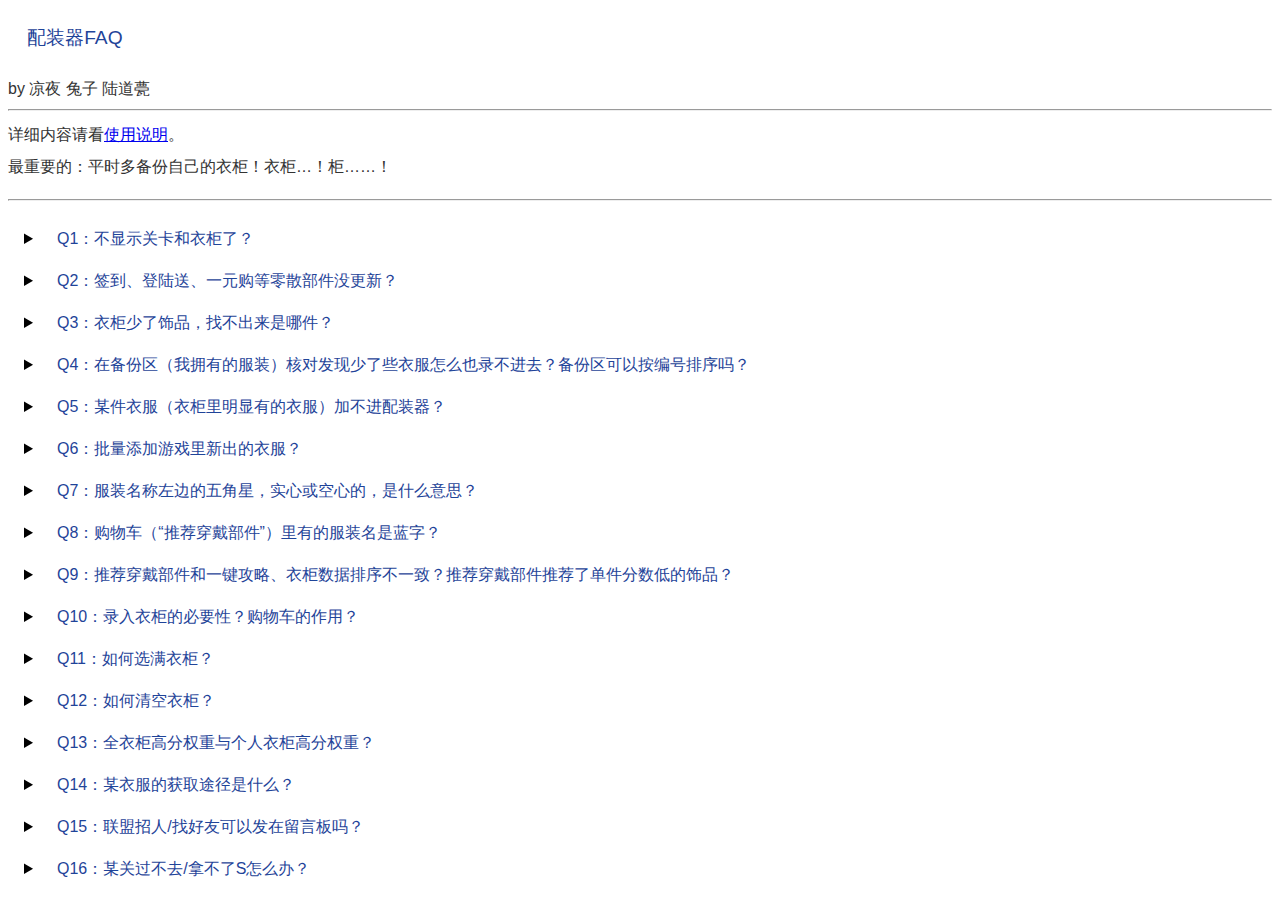
<file: data/FAQ.html>
<!DOCTYPE html>

<head>
<meta name="viewport" content="width=device-width, initial-scale=1"/>
<meta charset="UTF-8" />
<title>奇迹暖暖在线工具FAQ</title>
<style>
p {
    line-height:2em;
    margin-top: 0.5em;
}

.dd {
	margin-left: 1em;
}

.dmaintitle {
	font-size:120%;
	padding: 0.5em;
	margin: 0.5em;
	color:#1F4499;
  font-family:"Microsoft YaHei", Sans-Serif;
  position:relative; 
}

.dtitle {
	padding: 0.5em;
	margin: 0.5em;
	color:#1F4499;
  font-family:"Microsoft YaHei", Sans-Serif;
  position:relative; 
}

.ditem {
	width: 20em;
	margin-top: 0.3em;
	line-height:1.5em;
	color:#333333;
  font-family:"Microsoft YaHei", Sans-Serif;
  position:relative; 
}

</style>
</head>

<body>

<span id="course_body">
	
<div class="myframe" >
  <p class="dmaintitle">配装器FAQ</p>
  <span class="ditem">by 凉夜 兔子 陆道甍</span><br>
  <hr class="mhr"/>
  <p>
  
<span class="ditem">详细内容请看<a href="../introduce.html" target="_blank">使用说明</a>。</span><br> 
<span class="ditem">最重要的：平时多备份自己的衣柜！衣柜…！柜……！</span><br>
</p>
<hr class="mhr"/><br>

<div>

<details class="dd">
<summary> 
	<span class="dtitle">Q1：不显示关卡和衣柜了？</span> <span class="ditem"></span>
</summary><br>
<p>
	<span class="ditem">A1：UC关掉云加速和适配等奇怪的模式；safari等普通浏览器，考虑清缓存刷新，或者换浏览器；如果从qq或者微信进去的，重启qq或微信（会自动清缓存）。平时记得备份衣柜！</span><br>
</p>
</details><br>

<details class="dd">
<summary> 
	<span class="dtitle">Q2：签到、登陆送、一元购等零散部件没更新？</span> <span class="ditem"></span>
</summary><br>
<p>
	<span class="ditem">A2：一般7天签到全套一起更、30天签到随活动套更。这样做是为了降低维护成本，见谅。</span><br>
</p>
</details><br>

<details class="dd">
<summary> 
	<span class="dtitle">Q3：衣柜少了饰品，找不出来是哪件？</span> <span class="ditem"></span>
</summary><br>
<p>
	<span class="ditem">A3：(1) 首先检查会完全消耗的饰品（星愿系列、织梦人委托需要的材料）。</span><br>
	<span class="ditem">&emsp;&emsp;&nbsp;(2)如果没有的话，到<a href="../nikkiup2u3/wardrobechk.html">衣柜对比页</a>，抽查游戏衣柜的左边和对比页左边的衣服是否一致，这样比较快能找到哪个位置不对。</span><br>
</p>
</details><br>

<details class="dd">
<summary> 
	<span class="dtitle">Q4：在备份区（我拥有的服装）核对发现少了些衣服怎么也录不进去？备份区可以按编号排序吗？</span> <span class="ditem"></span>
</summary><br>
<p>
	<span class="ditem">A4：备份区的编号是默认按录入顺序排列的，所以暖暖不按序号出衣服的时候就会出现在备份区看来疑似录不进去的状况（其实是在后面）。</span><br>
	<span class="ditem">&emsp;&emsp;&nbsp;&nbsp;备份区的排序十分麻烦，维护成本太大，所以不打算经常维护。</span><br>
	<span class="ditem">&emsp;&emsp;&nbsp;&nbsp;请尽量不要在备份区核对，上面有介绍在衣柜数据区核对的方法。</span><br>
</p>
</details><br>

<details class="dd">
<summary> 
	<span class="dtitle">Q5：某件衣服（衣柜里明显有的衣服）加不进配装器？</span> <span class="ditem"></span>
</summary><br>
<p>
	<span class="ditem">A5：先检查有没有错别字？部位对不对？是否有同部位同编号的衣服、但最近被系统改名了？点击恢复备份的时候，刚加进文本的编号看上去消失了，但其实跳到了这个部位的末尾？</span><br>
</p>
</details><br>


<details class="dd">
<summary> 
	<span class="dtitle">Q6：批量添加游戏里新出的衣服？</span> <span class="ditem"></span>
</summary><br>
<p>
	<span class="ditem">A6：在显示部位（发型、连衣裙、外套等）那一排的最右边选择“全部”，然后选择“显示全部衣服”（可能会卡一会儿），最后在上方有蓝色绿色按钮的“筛选”框里选择“新品”，就能显示游戏中最新加入的衣服了（这个是按游戏版本号，手动更新的），将已获取的点一遍就加进自己衣柜了。</span><br>
</p>
</details><br>
	
<details class="dd">
<summary> 
	<span class="dtitle">Q7：服装名称左边的五角星，实心或空心的，是什么意思？</span> <span class="ditem"></span>
</summary><br>
<p>
	<span class="ditem">A7：五角星用来标注材料需求，鼠标移到服装名上可显示更多信息。比如“蝶兰抹胸”，如果用它制作的其它衣服你都拥有了（包括进化、染色、设计图），那么会有一个实心的五角星标记，否则是空心标记。不能用于制作其它衣服的服装没有五角星标记。</span><br>
	<span class="ditem">&emsp;&emsp;&nbsp;&nbsp;注：只需一件（消耗为0）的衣服永远标记实心五角星，即便你还没拿到那件要用它做的衣服。例如，“荒原的花”设计图需要一件“暖暖之舞”，且“暖暖之舞”只有这一处需求，那么即使你还没做荒原的花，暖暖之舞旁边也永远是实心五角星。（在网站上试一下就清楚了，记得修改衣柜后先刷新再查看五角星~）</span><br>
</p>
</details><br>
	
<details class="dd">
<summary> 
	<span class="dtitle">Q8：购物车（“推荐穿戴部件”）里有的服装名是蓝字？</span> <span class="ditem"></span>
</summary><br>
<p>
	<span class="ditem">A8：蓝色字是最新版本里增加的服装（只在购物车里显示），提醒已获取的玩家可以把这件换上了。</span><br>
</p>
</details><br>
	
<details class="dd">
<summary> 
	<span class="dtitle">Q9：推荐穿戴部件和一键攻略、衣柜数据排序不一致？推荐穿戴部件推荐了单件分数低的饰品？</span> <span class="ditem"></span>
</summary><br>
<p>
	<span class="ditem">A9：以推荐穿戴部件（购物车）为准，但没输入自己游戏衣柜的用户不能用此功能（可以考虑先选满衣柜，看Q8）。购物车考虑了tag分数不随饰品数量增加而衰减，而其他地方不知道你决定带多少件饰品、无法考虑这点。</span><br>
</p>
</details><br>

<details class="dd">
<summary> 
	<span class="dtitle">Q10：录入衣柜的必要性？购物车的作用？</span> <span class="ditem"></span>
</summary><br>
<p>
	<span class="ditem">A10：只有拥有自己完整的衣柜数据，才能更好的使用此配装器的各项功能（如购物车、制作材料计算等）。比如购物车会给录入了衣柜的使用者推荐适合的搭配，主要但不仅限于饰品数、系统对极限权重的选择。</span><br>
	<span class="ditem">&emsp;&emsp;&nbsp;&nbsp;录入衣柜的方法看使用说明第2点。</span><br>
</p>	
</details><br>

<details class="dd">
<summary> 
	<span class="dtitle">Q11：如何选满衣柜？</span> <span class="ditem"></span>
</summary><br>
<p>
	<span class="ditem">A11：发型、连衣裙等部位那里，最右边选择“全部”（手机太卡的话就每个部位挨个来），"显示全部衣服"后，点击“添加所有显示的衣服到衣柜”。</span><br>
	<span class="ditem">&emsp;&emsp;&nbsp;&nbsp;衣服较多的小伙伴可以在满衣柜的基础上，（利用搜索、筛选等方法，或者在使用过程中）去掉没有的服装（点击服装名反选）。</span><br>
</p>	
</details><br>

<details class="dd">
<summary> 
	<span class="dtitle">Q12：如何清空衣柜？</span> <span class="ditem"></span>
</summary><br>
<p>
	<span class="ditem">A12：删除[我拥有的服装]里的内容然后点击[恢复备份]，或者直接清理浏览器cookie。</span><br>
</p>
</details><br>

<details class="dd">
<summary> 
	<span class="dtitle">Q13：全衣柜高分权重与个人衣柜高分权重？</span> <span class="ditem"></span>
</summary><br>
<p>
	<span class="ditem">A13：玩家个人衣柜不同，选用的高分权重也会不同的。尤其当顶配是难获取物品的时候，用攻略的高分权重可能是不如用配装器在个人衣柜中选择。</span><br>
</p>
</details><br>

<details class="dd">
<summary> 
	<span class="dtitle">Q14：某衣服的获取途径是什么？</span> <span class="ditem"></span>
</summary><br>
<p>
	<span class="ditem">A14：(1) 游戏内：主页面右上角“衣柜”，点进去选择右上方的放大镜（搜索），输入服装名称，找到衣服（未获取是灰色的，没关系）后点开衣服看大图，下方有“获取途径”点一下就知道衣服是哪里来的了。</span><br>
	<span class="ditem">&emsp;&emsp;&nbsp;(2) 配装器：搜索右边点一下[→衣柜]变成[→购物车]，搜索框输入衣服名称或套装名称，点击搜索出来的服装名称，加进购物车查看，同理可查询类别、编号、心级、属性、来源。</span><br>
</p>
</details><br>

<details class="dd">
<summary> 
	<span class="dtitle">Q15：联盟招人/找好友可以发在留言板吗？</span> <span class="ditem"></span>
</summary><br>
<p>
	<span class="ditem">A15：希望大家自觉维护留言板环境，减少广告信息，让需要帮助的小伙伴的留言更容易被看到。可以去<a href="http://form.wps.cn/app.html?b4zJaKzzeE8uiCc4uiq5" target="_blank">联盟好友互助系统</a></span><br>
</p>
</details><br>

<details class="dd">
<summary> 
	<span class="dtitle">Q16：某关过不去/拿不了S怎么办？</span> <span class="ditem"></span>
</summary><br>
<p>
	<span class="ditem">A16：首先判断是由于衣服不够好所以分数不够，还是穿了不符合主题的衣服（“F品”）。如果是后者，显示F的页面下方，大喵会提示你是哪件衣服不符合要求，而且得分被除以10、一般总分只有几千分。</span><br>
	<span class="ditem">&emsp;&emsp;&nbsp;- 遇到F品的话，换掉即可。注意：</span><br>
	<span class="ditem">&emsp;&emsp;&nbsp;（1）多看过关提示，在配装器面板的关卡下方、服装列表上方，不看的话可能你换了n件还是F品……</span><br>
	<span class="ditem">&emsp;&emsp;&nbsp;（2）容易F的关卡大都已给出确定可用的物品,，请尽量用。F品太多，无法全部排除，见谅。</span><br>
	<span class="ditem">&emsp;&emsp;&nbsp;（3）每关五个属性、评五次分，单个属性分低不说明问题，总分低才是遇到F品。</span><br>
	<span class="ditem">&emsp;&emsp;&nbsp;（4）F的部位主要是连衣裙、上下装、外套。其它部位偶有出现。</span><br>
	<span class="ditem">&emsp;&emsp;&nbsp;（5）过关提示中的“一些新外套可用”，只为过关的新玩家可以无视，无视，无视。它的意思是“比这个关卡晚出现的外套中，有一些明显不符合主题的也不会导致F”。新外套一般来自后面的章节、或者比该关卡出现晚的活动/商店上新等等。由于新手不了解服装出现的顺序，建议看到此提示时直接不穿外套。</span><br>
	<span class="ditem">&emsp;&emsp;&nbsp;- 没遇到F品的话，若达不到到你想要的分数，请考虑：升级技能、练习技能使用、穿更高分的衣服。技能使用大概包括：根据对手技能（过关提示上方）带合适的技能（比如对方没有挑剔，你就别带免挑了），学会叠加微笑飞吻（飞吻下轮生效，那么下轮放微笑，两个技能的加成就可以叠加，遇到高分属性的话（凭运气），效果非常可观），尽量加分给自己高分属性（看脸）。拉开与对手的分差，才能得S。</span><br>
</p>
</details><br>

</span>

</body>
</html>
</file>
<file: onekeystrategy.css>
.strategy_info_div{
	border: 1px solid grey;
	width: 65%;
	padding: 5px;
	resize:both;
	overflow:auto;
}

@media only screen and (max-width: 650px){
	.strategy_info_div{
		width: 100%;
	}
}

.stgy_author{
	font-weight: bold;
	font-style: italic;
	margin-right: 120px;
	text-align: right;
}

.stgy_title_eng{
	font-size: 20px;
	font-family:Comic Sans MS;
	font-style: italic;
}

.stgy_title{
	font-family: \5e7c\5706;
	font-size: 22px;
	font-weight: bold;
	color: DeepPink;
}

.stgy_skill_title,
.stgy_criteria_title,
.stgy_clotheslist_title{	
	font-weight: bold;
	color: Darkorange;
}

.stgy_hint_tiele{
	font-weight: bold;
	color: Red;	
}

.stgy_clothes_category{
	font-weight: bold;
}

.stgy_clothes_hover:hover{
	background-color:#DDD;
}

.stgy_greyBackGround{
	background-color:#DDD;
}

.stgy_grey{
	opacity: 0.5;
}

.stgy_author_sign_div{
	margin-top: 20px;
	text-align: center;
}

.stgy_author_sign_name{
	font-size: 15;
	font-family:Comic Sans MS;
	font-style: italic;
}

.stgy_divide{
	text-align: center;	
	color: Darkorange;
}
</file>
<file: style.css>
body{
	margin: 1em;
	font-family: "Helvetica Neue", Helvetica, Microsoft Yahei, Hiragino Sans GB, WenQuanYi Micro Hei, sans-serif;
}
hr{
	clear: both;
}
.hide{
	display: none;
}
.clear{
	clear: both;
}
input[type="checkbox"]{
	vertical-align:middle;
	margin: auto;
}
.checkbox{	
   display: inline-block;
}
.table{
	margin-bottom: 0;
}
.nav-tabs.nav-justified>li {
    display: table-cell;
    width: 1%;
}

.nav-tabs.nav-justified>li#萤光之灵 a {
	min-width: 65px;
}
fieldset {
    padding: .35em .625em .75em;
    border: 1px solid silver;
}
legend {
	border: 0;
    width: auto;
    margin-bottom:0;
    font-size: 14px;
}
/**********duoshuo start**************/
#ds-thread #ds-reset .ds-post-self {
	padding: 10px 5px!important;
}
#ds-thread #ds-reset .ds-children .ds-post-self{
	padding: 5px 2px!important;
}
/**********duoshuo end**************/
.fliter_form_div_left{
	float: left;
	margin-right: 10px;
}
@media ( max-width : 1020px){
	.fliter_form_div_left{
		float: none;
	}
}
#filtersTop select{
	height:34px;
}

#theme:hover, #theme:active, #theme:focus,
#theme-fliter:hover, #theme-fliter:active, #theme-fliter:focus{
	background-color: #fff;
}

.weightContainer{
	clear: left;
	margin: 5px 0;
	overflow: hidden;
	display: flex;
}
.weightContainer * {
	float:left;
	border-radius: 0;
	line-height: 1.2;
}
.weightContainer > :first-child {
	border-radius: 4px 0 0 4px;
}
.weightContainer input:last-of-type {
	border-radius: 0 4px 4px 0;
}
.weightContainer label.active{
	font-weight: bold;
}
.weightContainer input{
	width: 7em;
	padding-left: 3px;
	border: 1px solid transparent;
	border-color: #ccc;
}
.weightContainer input#tag1weight, .weightContainer input#tag2weight{
	width: 3em;	
}
.weightContainer select{
	max-width: 65px;
	border: 1px solid transparent;
	border-color: #ccc;
}
.weightContainer .highscore-link{
	color: grey;
	font-style: italic;
	font-weight: bold;
	cursor: pointer;
	display: none;
}
.weightContainer .highscore-rank{
	font-weight: bold;
	display: none;
}
.weightContainer .highscore-link.active{
	color: DeepPink;
}

.fliter_option{
}

/************************/
#category_container div {
	display:none;
}
#category_container div.active {
	display:block;
}
.filterlabel{
	margin-right: 0.5em;
	font-weight: normal;
}
/************************/
.shaonvSkill{
	color: red;
	font-weight:bold;
}
.is_f{
	color: red;
	font-weight:bold;
}	
.not_f{
	color: green;
	font-weight:bold;
}	
.gongzhuSkill{
	color: fuchsia;
	font-weight:bold;
}	
.normalSkill{
	color: grey;
	font-weight:bold;
}	
.hintInfo{
	color: teal;
	font-weight:bold;
}
span.badge{
	background: SlateGray;
}
.gotop{
	font-family: 'Glyphicons Halflings';
	font-style: normal;
	font-weight: 400;
	line-height: 1;
	-webkit-font-smoothing: antialiased;
	-moz-osx-font-smoothing: grayscale;
	cursor: pointer;
}
#update_history{
	display: none;
}
red{
	color: red;
	font-weight:bold;		
}
#advanced_options_span, #front_filter_span{
	display: none;
}
.ds-powered-by, .ds-dialog-footer{
	display: none;
}


div.top{
	float: left;
	padding: 1em;
	width: 100%;
}
div.facet {
}
div.title{		
  max-width: 800px;		
}
div.fliter {
	width:50%;
	float: left;	
}
div.announcement {
	width:45%;
	float: right;
	border: 1px solid lightgrey;
	padding: 5px;
	max-height: 280px;
	overflow: auto;
}
div.announcement hr{
	margin-top: 8px;
	margin-bottom: 8px
}
div#showmore {
	text-align: center;
	padding: 0.6em;
	border-bottom: 1px solid #f3f0f6;
	color: #0984ff;
	cursor: pointer;
}
</file>
<file: ui.css>
.table{
	display: table;
	border-collapse: collapse;
	line-height: 1.5;
	text-align: center;
	background: #fff;
	cursor: default;	
	border-top: 1px solid #aaa;
}
.table-head{
	position: relative;
	display: table-header-group;
}
.table-head .table-td{
	padding: 0.5em;
	border: 1px;
}
.table-head .th_gotop{
	cursor: pointer;
	color: #337ab7;
}

.table-body{
	display: table-row-group;
	border-top: 1px solid #aaa;
	font-size: 13px;
}
.table-row{
	display: table-row;
	transition: border-color 0.2s;
	border-bottom: 1px solid #f3f0f6;
}
.table-row:nth-child(2n+1) {
	background: #fff8fa;
	border-bottom: 1px solid #f3f0f6;
}
.table-row:nth-child(2n) {
	background: #fffdfc;
	border-bottom: 1px solid #f3f0f6;
}
.table-row:hover{
	background: #f4f4f4
}
.table-td{
	display: table-cell;
	padding: 4px;
	vertical-align: middle;
	transition: color 0.2s;
}
.table-td.SSS {
  color: #A6F;
}
.table-td.SS {
  color: #E81;
}
.table-td.S {
  color: #FA2;
}
.table-td.A {
  color: #F0A;
}
.table-td.B {
  color: #A66;
}
.table-td.C {
  color: #38F;
}
.table-td.negative{
	color: #eee;
}
.table-td.new{
	color: #38F;
}
.table-td.name .button {
  border: 0.1em solid #ccc;
  padding: 0.5em;
  margin: 0;
  text-decoration: none;
  text-align: center;
  color: #333;
  white-space: nowrap;
  cursor: pointer;
  background-color: #fafafa;
  border-radius: 0.2em;
}
.table-td.name.own .button{
  background-color: #bfb;
}
.table-td.name.search {
  float: left;
  border-radius: 0.2em;
}
.table-td.name.searchCate .button {
  color: #fff;
  background-color: #337ab7;
  border-color: #2e6da4;
  cursor: default;
}

[tooltip]:before {
	content : '★';
}
.deps [tooltip]:before {
	content : '☆';
}
[tooltip]:after {
  margin-left: 5px;
  position : absolute;
  content : attr(tooltip);
  display : none;
  z-index: 255;
  white-space: pre;
  text-align: left;
  background-color: #bfb;
}
[tooltip]:hover:after {
  display : inline-block;
  padding: 10px;
}
.table-td.deps [tooltip]:after {
  background-color: #ddf;
}
</file>
<file: mobileui.css>
body{
	padding: 0;
	margin: 0.5em;
}
input[type=checkbox], input[type=radio] {
    margin: 4px 0 0;
}

/************************/
.fliter_form_div_left{
	float: none;
	margin: 0;
}
div.top{
	padding: 0;
}
div.fliter {
	width:100%;
}
div.announcement {
	width:100%;
	max-height: 12em;
}
div.fliter_form_div {
	margin-bottom: 1em;
}
/************************/
div.fliter_option .checkbox{
    display: inline-block;
    margin-top: 0;
    margin-bottom: 0;
    vertical-align: middle;
}
.fliter_form_div_right .checkbox{
    display: inline-block;
    margin-top: 0;
    margin-bottom: 0;
    vertical-align: middle;
}
.nav-tabs.nav-justified>li{
	float:left;
	width: auto;
	display: block;
}
.nav-tabs.nav-justified>li a{
	padding: 0
}
.nav-tabs.nav-justified>li .badge{
	display: none;
}
.nav-tabs.nav-justified>li.active .badge{
	display: inline-block;
	background-color: #fff;
	color: #333;
	padding: 0;
	padding-right: 0.3em
}
/************************/
.table-head{
	display:none;	
}
.table-row{
	float: left;
	width: 100%;
	padding-top: 0.5em
}
.table-td.icon{
	margin-top: -1.7em;
	float: right;
}
.table-td.tag{
	color: blue;
}
.table-td.star+.table-td,.table-td.star+.table-td+.table-td{
	clear: left
}
.table-td{
	padding: 0.2em;
	float: left;
}
.table-td.empty,.table-td.star {
	display:none;
}
.table-td[before-text]:before {
	display: inline-block;
	content: attr(before-text);
	padding: 0 1px 0 0;
	font-weight: normal;
}
</file>
<file: biguse.css>
#imgModel{
	background-image: url("");    
	height: 184px;
    width: 120px;
	position: fixed;
	border: 2px solid #000;
	background-color: #fff;
}
</file>
